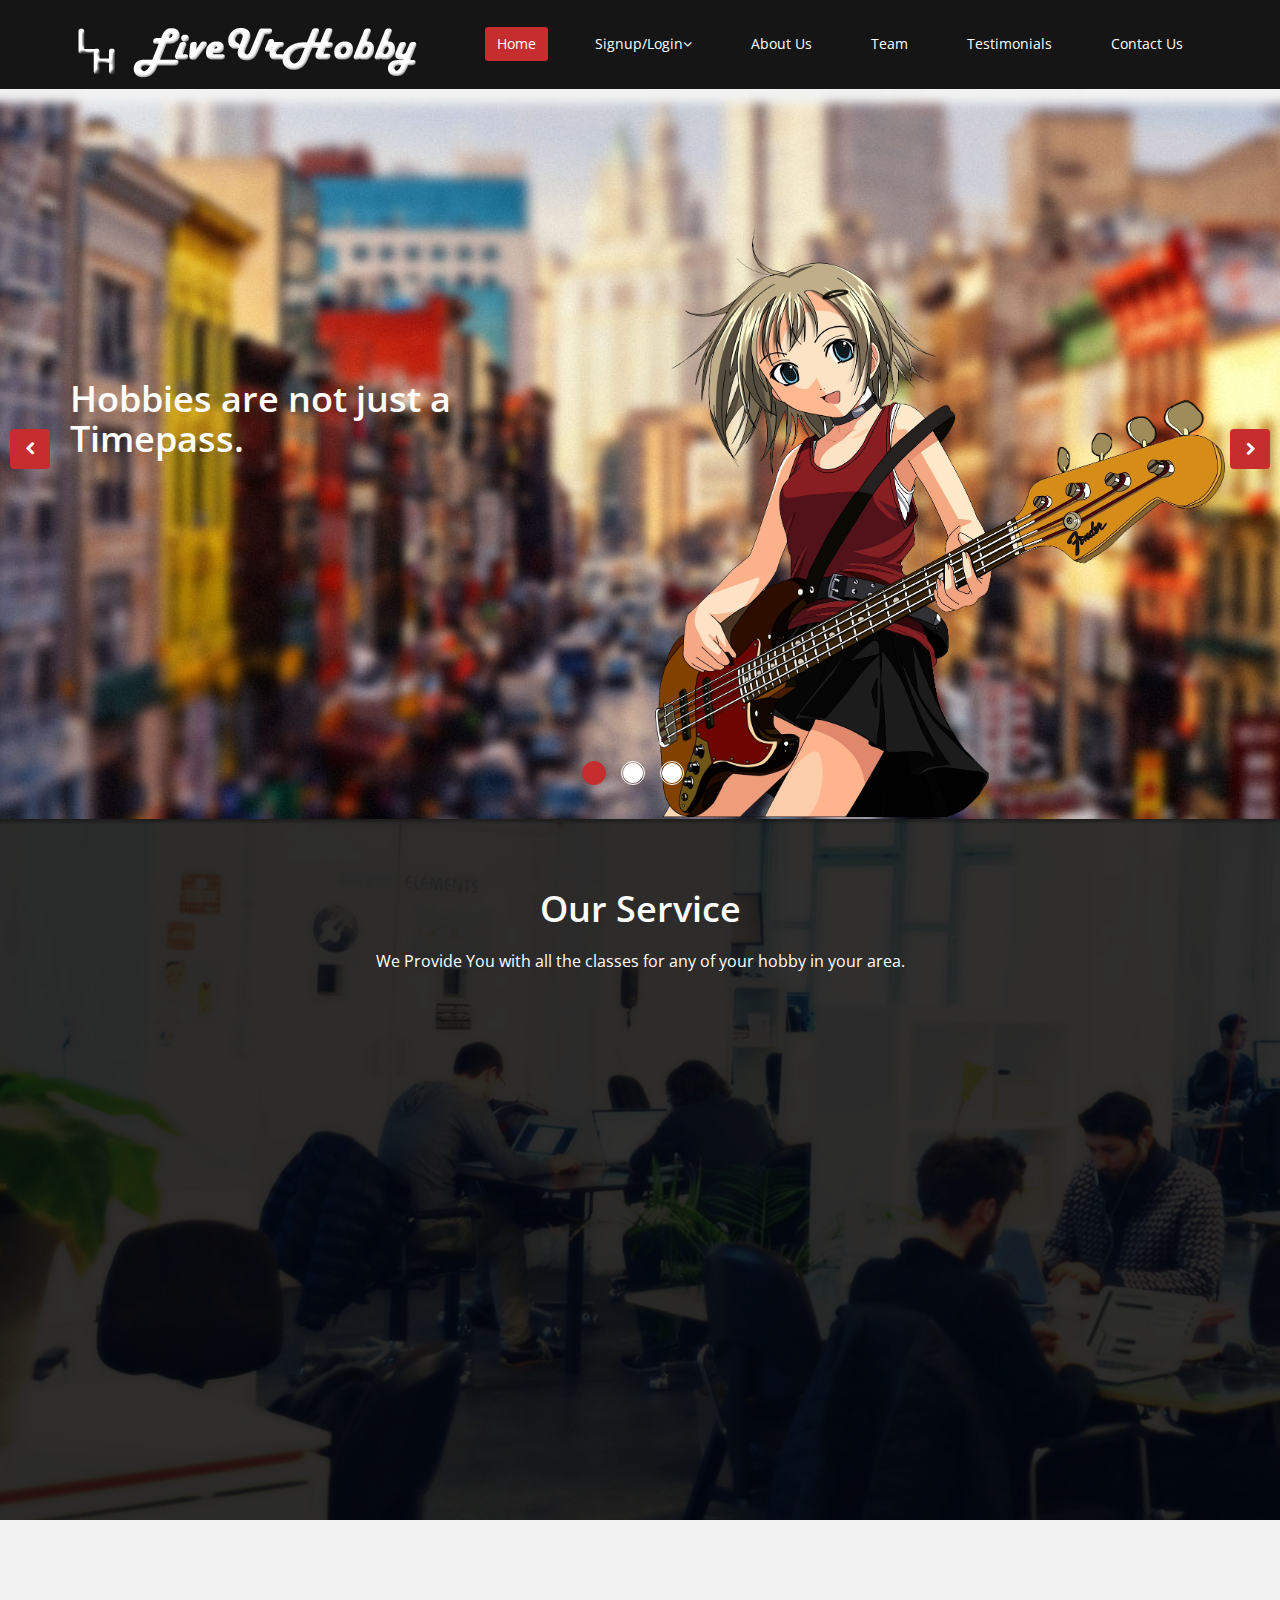
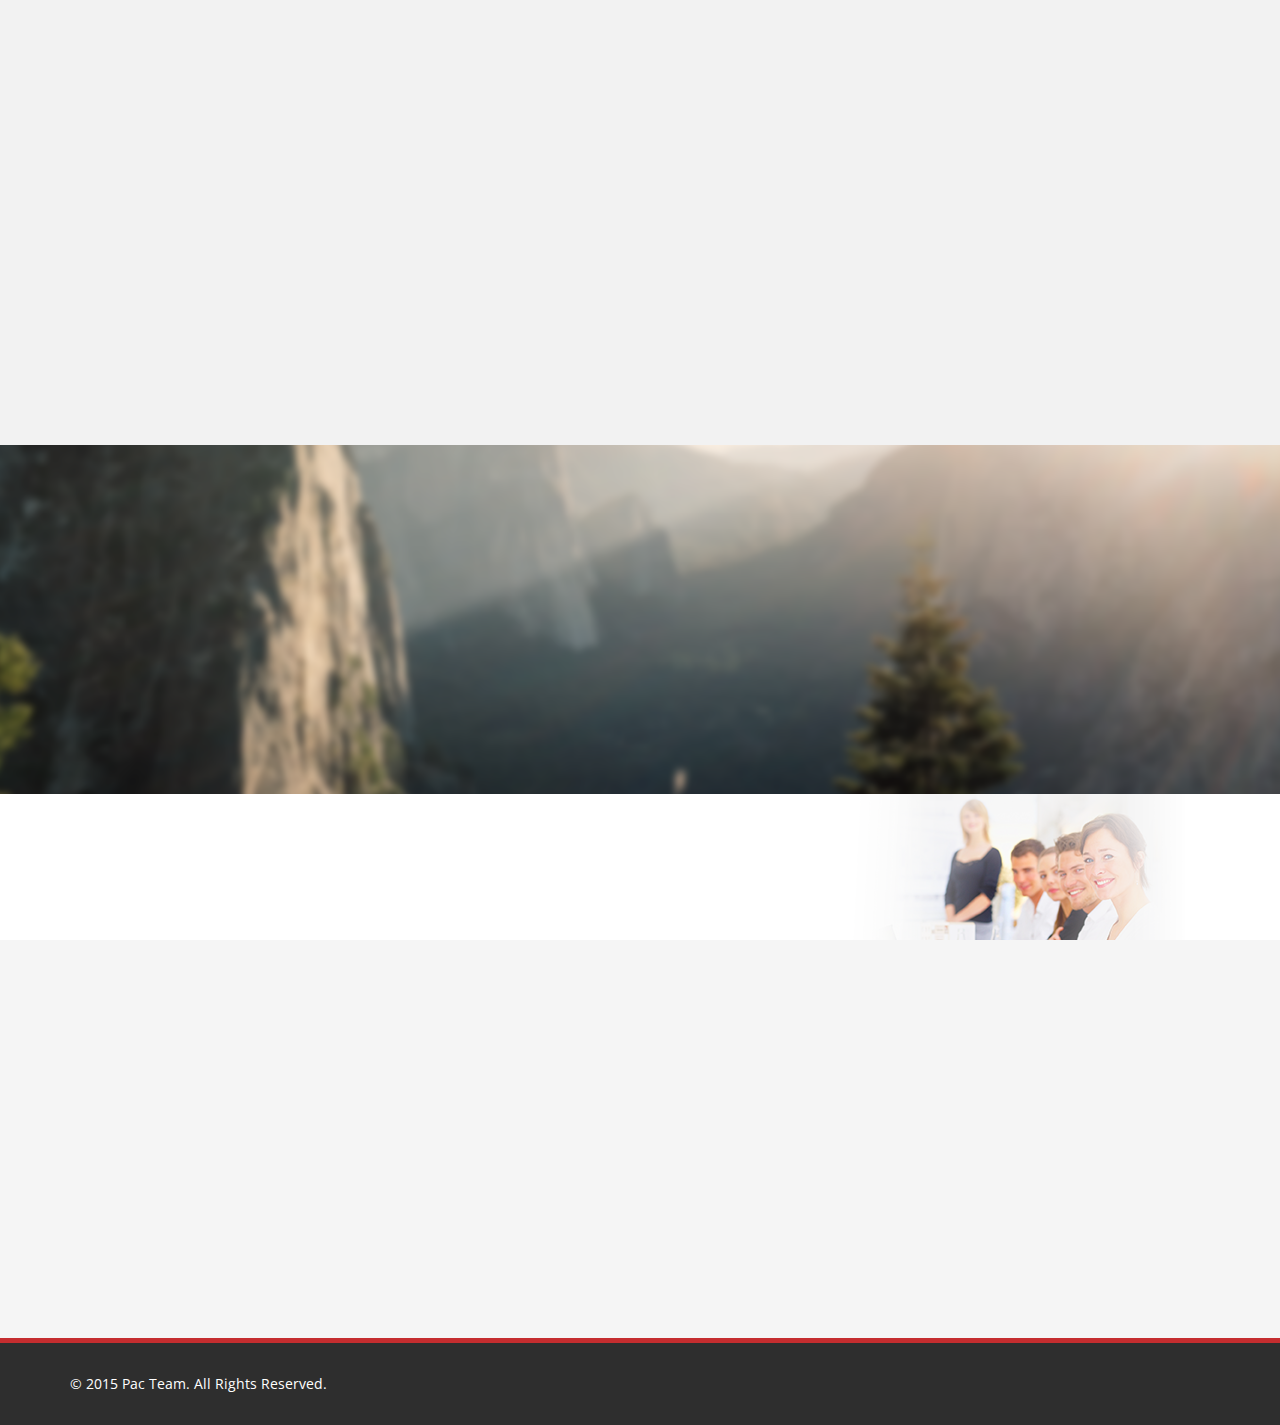
<file: index.html>
<!DOCTYPE html>
<html lang="en">
<head>
    <meta charset="utf-8">
    <meta name="viewport" content="width=device-width, initial-scale=1.0">
    <meta name="description" content="">
    <meta name="author" content="">
    <title>LiveUrHobby | Home</title>

	<!-- core CSS -->
    <link href="css/bootstrap.min.css" rel="stylesheet">
    <link href="css/font-awesome.min.css" rel="stylesheet">
    <link href="css/animate.min.css" rel="stylesheet">
    <link href="css/prettyPhoto.css" rel="stylesheet">
    <link href="css/main.css" rel="stylesheet">
    <link href="css/responsive.css" rel="stylesheet">



    <!--[if lt IE 9]>
    <script src="js/html5shiv.js"></script>
    <script src="js/respond.min.js"></script>
    <![endif]-->
    <link rel="shortcut icon" href="images/ico/favicon.ico">
    <link rel="apple-touch-icon-precomposed" sizes="144x144" href="images/ico/apple-touch-icon-144-precomposed.png">
    <link rel="apple-touch-icon-precomposed" sizes="114x114" href="images/ico/apple-touch-icon-114-precomposed.png">
    <link rel="apple-touch-icon-precomposed" sizes="72x72" href="images/ico/apple-touch-icon-72-precomposed.png">
    <link rel="apple-touch-icon-precomposed" href="images/ico/apple-touch-icon-57-precomposed.png">
</head><!--/head-->

<body class="homepage">

    <header id="header">


        <nav class="navbar navbar-inverse" role="banner">
            <div class="container">
                <div class="navbar-header">
                    <button type="button" class="navbar-toggle" data-toggle="collapse" data-target=".navbar-collapse">
                        <span class="sr-only">Toggle navigation</span>
                        <span class="icon-bar"></span>
                        <span class="icon-bar"></span>
                        <span class="icon-bar"></span>
                    </button>
                    <a class="navbar-brand" href="index.html"><img src="images/logo2.png" alt="logo"><img src="images/logo.png" alt="logo"></a>
                </div>

                <div class="collapse navbar-collapse navbar-right">
                    <ul class="nav navbar-nav">
                        <li class="active"><a href="index.html">Home</a></li>
                        <li class="dropdown">
						                            <a href="#" class="dropdown-toggle" data-toggle="dropdown">Signup/Login<i class="fa fa-angle-down"></i></a>

						                            <ul class="dropdown-menu">
						                                <li><a  href="institute-login.php">Institute </a>

						                            </li>

						                                <li><a href="user-login.php">User</a>

						                                </li>

						                            </ul>

                        </li>
                        <li><a href="#feature">About Us</a></li>
                        <li><a href="#partner">Team</a></li>
                        <li><a href="#testimonial">Testimonials</a></li>

                        <li><a href="#conatcat-info">Contact Us</a></li>
                    </ul>
                </div>
            </div><!--/.container-->
        </nav><!--/nav-->

    </header><!--/header-->

    <section id="main-slider" class="no-margin">
        <div class="carousel slide">
            <ol class="carousel-indicators">
                <li data-target="#main-slider" data-slide-to="0" class="active"></li>
                <li data-target="#main-slider" data-slide-to="1"></li>
                <li data-target="#main-slider" data-slide-to="2"></li>
            </ol>
            <div class="carousel-inner">

                <div class="item active" style="background-image: url(images/slider/bg1.jpg)">
                    <div class="container">
                        <div class="row slide-margin">
                            <div class="col-sm-6">
                                <div class="carousel-content">
                                    <h1 class="animation animated-item-1">Hobbies are not just a Timepass.</h1>


                                </div>
                            </div>

                            <div class="col-sm-6 hidden-xs animation animated-item-4">
                                <div class="slider-img">
                                    <img src="images/slider/img2.png" class="img-responsive">
                                </div>
                            </div>

                        </div>
                    </div>
                </div><!--/.item-->

                <div class="item" style="background-image: url(images/slider/bg2.jpg)">
                    <div class="container">
                        <div class="row slide-margin">
                            <div class="col-sm-6">
                                <div class="carousel-content">
                                    <h1 class="animation animated-item-1"></h1>


                                </div>
                            </div>

                            <div class="col-sm-6 hidden-xs animation animated-item-4">
                                <div class="slider-img">
                                    <img src="images/slider/img1.png" class="img-responsive">
                                </div>
                            </div>

                        </div>
                    </div>
                </div><!--/.item-->

                <div class="item" style="background-image: url(images/slider/bg3.jpg)">
                    <div class="container">
                        <div class="row slide-margin">
                            <div class="col-sm-6">
                                <div class="carousel-content">
                                    <h1 class="animation animated-item-1"></h1>


                                </div>
                            </div>
                            <div class="col-sm-6 hidden-xs animation animated-item-4">
                                <div class="slider-img">
                                    <img src="images/slider/img3.png" class="img-responsive">
                                </div>
                            </div>
                        </div>
                    </div>
                </div><!--/.item-->
            </div><!--/.carousel-inner-->
        </div><!--/.carousel-->
        <a class="prev hidden-xs" href="#main-slider" data-slide="prev">
            <i class="fa fa-chevron-left"></i>
        </a>
        <a class="next hidden-xs" href="#main-slider" data-slide="next">
            <i class="fa fa-chevron-right"></i>
        </a>
    </section><!--/#main-slider-->



    <section id="services" class="service-item">
	   <div class="container">
            <div class="center wow fadeInDown">
                <h2>Our Service</h2>
                <p class="lead">We Provide You with all the classes for any of your hobby in your area.</p>
            </div>

            <div class="row">

                <div class="col-sm-6 col-md-4">
                    <div class="media services-wrap wow fadeInDown">
                        <div class="pull-left">
                            <img class="img-responsive" src="images/services/services1.png">
                        </div>
                        <div class="media-body">
                            <h3 class="media-heading">Dance</h3>
                            <p>Dance with passion</p>
                        </div>
                    </div>
                </div>

                <div class="col-sm-6 col-md-4">
                    <div class="media services-wrap wow fadeInDown">
                        <div class="pull-left">
                            <img class="img-responsive" src="images/services/services2.png">
                        </div>
                        <div class="media-body">
                            <h3 class="media-heading">Singing</h3>
                            <p>Sing your soul out</p>
                        </div>
                    </div>
                </div>

                <div class="col-sm-6 col-md-4">
                    <div class="media services-wrap wow fadeInDown">
                        <div class="pull-left">
                            <img class="img-responsive" src="images/services/services3.png">
                        </div>
                        <div class="media-body">
                            <h3 class="media-heading">Cooking</h3>
                            <p>Cook from your heart</p>
                        </div>
                    </div>
                </div>

                <div class="col-sm-6 col-md-4">
                    <div class="media services-wrap wow fadeInDown">
                        <div class="pull-left">
                            <img class="img-responsive" src="images/services/services4.png">
                        </div>
                        <div class="media-body">
                            <h3 class="media-heading">Sports</h3>
                            <p>Play with enthusiasm</p>
                        </div>
                    </div>
                </div>

                <div class="col-sm-6 col-md-4">
                    <div class="media services-wrap wow fadeInDown">
                        <div class="pull-left">
                            <img class="img-responsive" src="images/services/services5.png">
                        </div>
                        <div class="media-body">
                            <h3 class="media-heading">Art</h3>
                            <p>Creating magic with brush</p>
                        </div>
                    </div>
                </div>

                <div class="col-sm-6 col-md-4">
                    <div class="media services-wrap wow fadeInDown">
                        <div class="pull-left">
                            <img class="img-responsive" src="images/services/services6.png">
                        </div>
                        <div class="media-body">
                            <h3 class="media-heading">Teachings</h3>
                            <p>Knowledge personified</p>
                        </div>
                    </div>
                </div>
            </div><!--/.row-->
        </div><!--/.container-->
    </section><!--/#services-->

    <section id="middle">
        <div class="container">
            <div class="row">
                <div class="col-sm-6 wow fadeInDown">
                    <div class="skill">
                        <h2>Our Skills</h2>
                        <p>Our skills define our service and excellence.</p>

                        <div class="progress-wrap">
                            <h3>Customer Satisfaction</h3>
                            <div class="progress">
                              <div class="progress-bar  color1" role="progressbar" aria-valuenow="40" aria-valuemin="0" aria-valuemax="100" style="width: 85%">
                                <span class="bar-width">85%</span>
                              </div>

                            </div>
                        </div>

                        <div class="progress-wrap">
                            <h3>Service</h3>
                            <div class="progress">
                              <div class="progress-bar color2" role="progressbar" aria-valuenow="20" aria-valuemin="0" aria-valuemax="100" style="width: 95%">
                               <span class="bar-width">95%</span>
                              </div>
                            </div>
                        </div>

                        <div class="progress-wrap">
                            <h3>Secure</h3>
                            <div class="progress">
                              <div class="progress-bar color3" role="progressbar" aria-valuenow="60" aria-valuemin="0" aria-valuemax="100" style="width: 80%">
                                <span class="bar-width">80%</span>
                              </div>
                            </div>
                        </div>

                        <div class="progress-wrap">
                            <h3>Global</h3>
                            <div class="progress">
                              <div class="progress-bar color4" role="progressbar" aria-valuenow="80" aria-valuemin="0" aria-valuemax="100" style="width: 90%">
                                <span class="bar-width">90%</span>
                              </div>
                            </div>
                        </div>
                    </div>

                </div><!--/.col-sm-6-->

                <div class="col-sm-6 wow fadeInDown">
                    <div class="accordion">
                        <h2>Why People like us?</h2>
                        <div class="panel-group" id="accordion1">
                          <div class="panel panel-default">
                            <div class="panel-heading active">
                              <h3 class="panel-title">
                                <a class="accordion-toggle" data-toggle="collapse" data-parent="#accordion1" href="#collapseOne1">
                                  We aim at making hobbies a bit more integral
                                  <i class="fa fa-angle-right pull-right"></i>
                                </a>
                              </h3>
                            </div>

                            <div id="collapseOne1" class="panel-collapse collapse in">
                              <div class="panel-body">
                                  <div class="media accordion-inner">

                                        <div class="media-body">

                                             <p>Hobbies are an important part and parcel of our lives. The web portal that we are designing aims at making hobbies the passion of those who pursue it. </p>
                                        </div>
                                  </div>
                              </div>
                            </div>
                          </div>

                          <div class="panel panel-default">
                            <div class="panel-heading">
                              <h3 class="panel-title">
                                <a class="accordion-toggle" data-toggle="collapse" data-parent="#accordion1" href="#collapseTwo1">
                                  We Help in finding a befitting instutite
                                  <i class="fa fa-angle-right pull-right"></i>
                                </a>
                              </h3>
                            </div>
                            <div id="collapseTwo1" class="panel-collapse collapse">
                              <div class="panel-body">
                                The most difficult task to pursue any hobby is to find a befitting institute that could help you to excel in it. Our web project simplifies this task by providing a platform that will help you easily find an appropriate learning institute based on various parameters.
                              </div>
                            </div>
                          </div>

                          <div class="panel panel-default">
                            <div class="panel-heading">
                              <h3 class="panel-title">
                                <a class="accordion-toggle" data-toggle="collapse" data-parent="#accordion1" href="#collapseThree1">
                                  Help you to master your hobby
                                  <i class="fa fa-angle-right pull-right"></i>
                                </a>
                              </h3>
                            </div>
                            <div id="collapseThree1" class="panel-collapse collapse">
                              <div class="panel-body">
                                Every person wishes to master his hobby. Practicing your hobby at home makes you good at it but learning it from an institute and taking proper coaching makes you proficient in it. We are of great help in this step.
                              </div>
                            </div>
                          </div>

                          <div class="panel panel-default">
                            <div class="panel-heading">
                              <h3 class="panel-title">
                                <a class="accordion-toggle" data-toggle="collapse" data-parent="#accordion1" href="#collapseFour1">
                                  It help users to live their hobby
                                  <i class="fa fa-angle-right pull-right"></i>
                                </a>
                              </h3>
                            </div>
                            <div id="collapseFour1" class="panel-collapse collapse">
                              <div class="panel-body">
                                Hobbies relax people from the daily hectic schedule that the materialistic world endows upon him. So this is the project undertaken by us to help them to LIVE  & CONNECT WITH THEIR HOBBY.
                              </div>
                            </div>
                          </div>
                        </div><!--/#accordion1-->
                    </div>
                </div>

            </div><!--/.row-->
        </div><!--/.container-->
    </section><!--/#middle-->

    <!--<section id="content">
        <div class="container">
            <div class="row">
                <div class="col-xs-12 col-sm-8 wow fadeInDown">
                   <div class="tab-wrap">
                        <div class="media">
                            <div class="parrent pull-left">
                                <ul class="nav nav-tabs nav-stacked">
                                    <li class=""><a href="#tab1" data-toggle="tab" class="analistic-01">Responsive Web Design</a></li>
                                    <li class="active"><a href="#tab2" data-toggle="tab" class="analistic-02">Premium Plugin Included</a></li>
                                    <li class=""><a href="#tab3" data-toggle="tab" class="tehnical">Predefine Layout</a></li>
                                    <li class=""><a href="#tab4" data-toggle="tab" class="tehnical">Our Philosopy</a></li>
                                    <li class=""><a href="#tab5" data-toggle="tab" class="tehnical">What We Do?</a></li>
                                </ul>
                            </div>

                            <div class="parrent media-body">
                                <div class="tab-content">
                                    <div class="tab-pane fade" id="tab1">
                                        <div class="media">
                                           <div class="pull-left">
                                                <img class="img-responsive" src="images/tab2.png">
                                            </div>
                                            <div class="media-body">
                                                 <h2>Adipisicing elit</h2>
                                                 <p>There are many variations of passages of Lorem Ipsum available, but the majority have suffered alteration in some form, by injected humour, or randomised words which don't look even slightly believable. If you are going to use.</p>
                                            </div>
                                        </div>
                                    </div>

                                     <div class="tab-pane fade active in" id="tab2">
                                        <div class="media">
                                           <div class="pull-left">
                                                <img class="img-responsive" src="images/tab1.png">
                                            </div>
                                            <div class="media-body">
                                                 <h2>Adipisicing elit</h2>
                                                 <p>There are many variations of passages of Lorem Ipsum available, but the majority have suffered alteration in some form, by injected humour, or randomised words which don't look even slightly believable. If you are going to use.
                                                 </p>
                                            </div>
                                        </div>
                                     </div>

                                     <div class="tab-pane fade" id="tab3">
                                        <p>Lorem ipsum dolor sit amet, consectetur adipisicing elit, sed do eiusmod tempor incididunt ut labore et dolore magna aliqua. Ut enim ad minim veniam, quis nostrud exercitation ullamco laboris nisi ut aliquip ex ea commodo consequat. Duis aute irure dolor in reprehenderit.</p>
                                     </div>

                                     <div class="tab-pane fade" id="tab4">
                                        <p>There are many variations of passages of Lorem Ipsum available, but the majority have suffered alteration in some form, by injected humour, or randomised words which don't look even slightly believable. If you are going to use a passage of Lorem Ipsum, you need to be sure there isn't anything embarrassing hidden in the middle of text. All the Lorem Ipsum generators on the Internet tend to repeat predefined chunks as necessary, making this the first true generator on the Internet. It uses a dictionary of over 200 Latin words</p>
                                     </div>

                                     <div class="tab-pane fade" id="tab5">
                                        <p>There are many variations of passages of Lorem Ipsum available, but the majority have suffered alteration in some form, by injected humour, or randomised words which don't look even slightly believable. If you are going to use a passage of Lorem Ipsum, you need to be sure there isn't anything embarrassing hidden in the middle of text. All the Lorem Ipsum generators on the Internet tend to repeat predefined chunks as necessary, making this the first true generator on the Internet. It uses a dictionary of over 200 Latin words, combined with a handful of model sentence structures,</p>
                                     </div>
                                </div> <!--/.tab-content-->
                           <!-- </div> <!--/.media-body-->
                        <!--</div> <!--/.media-->
                    <!--</div><!--/.tab-wrap-->
                <!--</div><!--/.col-sm-6-->

                <!--<div class="col-xs-12 col-sm-4 wow fadeInDown">
                    <div class="testimonial">
                        <h2>Testimonials</h2>
                         <div class="media testimonial-inner">
                            <div class="pull-left">
                                <img class="img-responsive img-circle" src="images/testimonials1.png">
                            </div>
                            <div class="media-body">
                                <p>Lorem ipsum dolor sit amet, consectetur adipisicing elit, sed do eiusmod tempor incididunt</p>
                                <span><strong>-John Doe/</strong> Director of corlate.com</span>
                            </div>
                         </div>

                         <div class="media testimonial-inner">
                            <div class="pull-left">
                                <img class="img-responsive img-circle" src="images/testimonials1.png">
                            </div>
                            <div class="media-body">
                                <p>Lorem ipsum dolor sit amet, consectetur adipisicing elit, sed do eiusmod tempor incididunt</p>
                                <span><strong>-John Doe/</strong> Director of corlate.com</span>
                            </div>
                         </div>

                    </div>
                </div>

            </div><!--/.row-->
    <!--    </div><!--/.container-->
    <!--</section><!--/#content-->

    <section id="partner">
        <center><table width=100%><tr><td colspan=2><div class="container">
            <div class="center wow fadeInDown">
                <h2>Our Team</h2>

            </div>
</td></tr><tr><td width=200px></td><td><center>
            <div class="partners">
               <ul>

                    <li> <a href="#"><img class="img-responsive wow fadeInDown" data-wow-duration="1000ms" data-wow-delay="600ms" src="images/partners/partner2.png"></a></li>
                    <li> <a href="#"><img class="img-responsive wow fadeInDown" data-wow-duration="1000ms" data-wow-delay="900ms" src="images/partners/partner3.png"></a></li>
                    <li> <a href="#"><img class="img-responsive wow fadeInDown" data-wow-duration="1000ms" data-wow-delay="1200ms" src="images/partners/partner4.png"></a></li>
                    <li> <a href="#"><img class="img-responsive wow fadeInDown" data-wow-duration="1000ms" data-wow-delay="1200ms" src="images/partners/partner1.png"></a></li>


                </ul>
            </div></center>
        </div><!--/.container--></td></tr></table></center>
    </section><!--/#partner-->

    <section id="conatcat-info">
        <div class="container">
            <div class="row">
                <div class="col-sm-8">
                    <div class="media contact-info wow fadeInDown" data-wow-duration="1000ms" data-wow-delay="600ms">
                        <div class="pull-left">
                            <i class="fa fa-phone"></i>
                        </div>
                        <div class="media-body">
                            <h2>Have a question or need a custom quote?</h2>
                            <p>If you have a problem then you can contact us at our emial <b>support@liveurhobby.com</b>. We will be happy to help you.</p>
                        </div>
                    </div>
                </div>
            </div>
        </div><!--/.container-->
    </section><!--/#conatcat-info-->

    <section id="bottom">
        <div class="container wow fadeInDown" data-wow-duration="1000ms" data-wow-delay="600ms">
            <div class="row">
                <div class="col-md-3 col-sm-6">
                    <div class="widget">
                        <h3>Company</h3>
                        <ul>
                            <li><a href="index.html">Home</a></li>
                            <li><a href="#">Sign In/Sign Up</a></li>
                            <li><a href="#">About Us</a></li>
                            <li><a href="#">Testimonials</a></li>


                        </ul>
                    </div>
                </div><!--/.col-md-3-->

              <!--  <div class="col-md-3 col-sm-6">
                    <div class="widget">
                        <h3>Support</h3>
                        <ul>
                            <li><a href="#">Faq</a></li>
                            <li><a href="#">Blog</a></li>
                            <li><a href="#">Forum</a></li>
                            <li><a href="#">Documentation</a></li>
                            <li><a href="#">Refund policy</a></li>
                            <li><a href="#">Ticket system</a></li>
                            <li><a href="#">Billing system</a></li>
                        </ul>
                    </div>
                </div><!--/.col-md-3-->

                <div class="col-md-3 col-sm-6">
                    <div class="widget">
                        <h3>Services</h3>
                        <ul>
                            <li><a href="#">Music</a></li>
                            <li><a href="#">Dance</a></li>
                            <li><a href="#">Teachings</a></li>
                            <li><a href="#">Sports</a></li>
                            <li><a href="#">Cooking</a></li>
                            <li><a href="#">Craft</a></li>
                            <li><a href="#">Art</a></li>

                        </ul>
                    </div>
                </div><!--/.col-md-3-->

                <div class="col-md-3 col-sm-6">
                    <div class="widget">
                        <h3>Our Team</h3>
                        <ul>
                            <li><a href="#">Poornima Gupta</a></li>
                            <li><a href="#">Chirag Garg</a></li>
                            <li><a href="#">Pralabh Gupta</a></li>
                            <li><a href="#">Anurag Patel</a></li>

                        </ul>
                    </div>
                </div><!--/.col-md-3-->
            </div>
        </div>
    </section><!--/#bottom-->

    <footer id="footer" class="midnight-blue">
        <div class="container">
            <div class="row">
                <div class="col-sm-6">
                    &copy; 2015 <a target="_blank" href="#" >Pac Team</a>. All Rights Reserved.
                </div>

            </div>
        </div>
    </footer><!--/#footer-->

    <script src="js/jquery.js"></script>
    <script src="js/bootstrap.min.js"></script>
    <script src="js/jquery.prettyPhoto.js"></script>
    <script src="js/jquery.isotope.min.js"></script>
    <script src="js/main.js"></script>
    <script src="js/wow.min.js"></script>
</body>
</html>
</file>
<file: css/prettyPhoto.css>
div.pp_default .pp_top,div.pp_default .pp_top .pp_middle,div.pp_default .pp_top .pp_left,div.pp_default .pp_top .pp_right,div.pp_default .pp_bottom,div.pp_default .pp_bottom .pp_left,div.pp_default .pp_bottom .pp_middle,div.pp_default .pp_bottom .pp_right{height:13px}
div.pp_default .pp_top .pp_left{background:url(../images/prettyPhoto/default/sprite.png) -78px -93px no-repeat}
div.pp_default .pp_top .pp_middle{background:url(../images/prettyPhoto/default/sprite_x.png) top left repeat-x}
div.pp_default .pp_top .pp_right{background:url(../images/prettyPhoto/default/sprite.png) -112px -93px no-repeat}
div.pp_default .pp_content .ppt{color:#f8f8f8}
div.pp_default .pp_content_container .pp_left{background:url(../images/prettyPhoto/default/sprite_y.png) -7px 0 repeat-y;padding-left:13px}
div.pp_default .pp_content_container .pp_right{background:url(../images/prettyPhoto/default/sprite_y.png) top right repeat-y;padding-right:13px}
div.pp_default .pp_next:hover{background:url(../images/prettyPhoto/default/sprite_next.png) center right no-repeat;cursor:pointer}
div.pp_default .pp_previous:hover{background:url(../images/prettyPhoto/default/sprite_prev.png) center left no-repeat;cursor:pointer}
div.pp_default .pp_expand{background:url(../images/prettyPhoto/default/sprite.png) 0 -29px no-repeat;cursor:pointer;width:28px;height:28px}
div.pp_default .pp_expand:hover{background:url(../images/prettyPhoto/default/sprite.png) 0 -56px no-repeat;cursor:pointer}
div.pp_default .pp_contract{background:url(../images/prettyPhoto/default/sprite.png) 0 -84px no-repeat;cursor:pointer;width:28px;height:28px}
div.pp_default .pp_contract:hover{background:url(../images/prettyPhoto/default/sprite.png) 0 -113px no-repeat;cursor:pointer}
div.pp_default .pp_close{width:30px;height:30px;background:url(../images/prettyPhoto/default/sprite.png) 2px 1px no-repeat;cursor:pointer}
div.pp_default .pp_gallery ul li a{background:url(../images/prettyPhoto/default/default_thumb.png) center center #f8f8f8;border:1px solid #aaa}
div.pp_default .pp_social{margin-top:7px}
div.pp_default .pp_gallery a.pp_arrow_previous,div.pp_default .pp_gallery a.pp_arrow_next{position:static;left:auto}
div.pp_default .pp_nav .pp_play,div.pp_default .pp_nav .pp_pause{background:url(../images/prettyPhoto/default/sprite.png) -51px 1px no-repeat;height:30px;width:30px}
div.pp_default .pp_nav .pp_pause{background-position:-51px -29px}
div.pp_default a.pp_arrow_previous,div.pp_default a.pp_arrow_next{background:url(../images/prettyPhoto/default/sprite.png) -31px -3px no-repeat;height:20px;width:20px;margin:4px 0 0}
div.pp_default a.pp_arrow_next{left:52px;background-position:-82px -3px}
div.pp_default .pp_content_container .pp_details{margin-top:5px}
div.pp_default .pp_nav{clear:none;height:30px;width:110px;position:relative}
div.pp_default .pp_nav .currentTextHolder{font-family:Georgia;font-style:italic;color:#999;font-size:11px;left:75px;line-height:25px;position:absolute;top:2px;margin:0;padding:0 0 0 10px}
div.pp_default .pp_close:hover,div.pp_default .pp_nav .pp_play:hover,div.pp_default .pp_nav .pp_pause:hover,div.pp_default .pp_arrow_next:hover,div.pp_default .pp_arrow_previous:hover{opacity:0.7}
div.pp_default .pp_description{font-size:11px;font-weight:700;line-height:14px;margin:5px 50px 5px 0}
div.pp_default .pp_bottom .pp_left{background:url(../images/prettyPhoto/default/sprite.png) -78px -127px no-repeat}
div.pp_default .pp_bottom .pp_middle{background:url(../images/prettyPhoto/default/sprite_x.png) bottom left repeat-x}
div.pp_default .pp_bottom .pp_right{background:url(../images/prettyPhoto/default/sprite.png) -112px -127px no-repeat}
div.pp_default .pp_loaderIcon{background:url(../images/prettyPhoto/default/loader.gif) center center no-repeat}
div.light_rounded .pp_top .pp_left{background:url(../images/prettyPhoto/light_rounded/sprite.png) -88px -53px no-repeat}
div.light_rounded .pp_top .pp_right{background:url(../images/prettyPhoto/light_rounded/sprite.png) -110px -53px no-repeat}
div.light_rounded .pp_next:hover{background:url(../images/prettyPhoto/light_rounded/btnNext.png) center right no-repeat;cursor:pointer}
div.light_rounded .pp_previous:hover{background:url(../images/prettyPhoto/light_rounded/btnPrevious.png) center left no-repeat;cursor:pointer}
div.light_rounded .pp_expand{background:url(../images/prettyPhoto/light_rounded/sprite.png) -31px -26px no-repeat;cursor:pointer}
div.light_rounded .pp_expand:hover{background:url(../images/prettyPhoto/light_rounded/sprite.png) -31px -47px no-repeat;cursor:pointer}
div.light_rounded .pp_contract{background:url(../images/prettyPhoto/light_rounded/sprite.png) 0 -26px no-repeat;cursor:pointer}
div.light_rounded .pp_contract:hover{background:url(../images/prettyPhoto/light_rounded/sprite.png) 0 -47px no-repeat;cursor:pointer}
div.light_rounded .pp_close{width:75px;height:22px;background:url(../images/prettyPhoto/light_rounded/sprite.png) -1px -1px no-repeat;cursor:pointer}
div.light_rounded .pp_nav .pp_play{background:url(../images/prettyPhoto/light_rounded/sprite.png) -1px -100px no-repeat;height:15px;width:14px}
div.light_rounded .pp_nav .pp_pause{background:url(../images/prettyPhoto/light_rounded/sprite.png) -24px -100px no-repeat;height:15px;width:14px}
div.light_rounded .pp_arrow_previous{background:url(../images/prettyPhoto/light_rounded/sprite.png) 0 -71px no-repeat}
div.light_rounded .pp_arrow_next{background:url(../images/prettyPhoto/light_rounded/sprite.png) -22px -71px no-repeat}
div.light_rounded .pp_bottom .pp_left{background:url(../images/prettyPhoto/light_rounded/sprite.png) -88px -80px no-repeat}
div.light_rounded .pp_bottom .pp_right{background:url(../images/prettyPhoto/light_rounded/sprite.png) -110px -80px no-repeat}
div.dark_rounded .pp_top .pp_left{background:url(../images/prettyPhoto/dark_rounded/sprite.png) -88px -53px no-repeat}
div.dark_rounded .pp_top .pp_right{background:url(../images/prettyPhoto/dark_rounded/sprite.png) -110px -53px no-repeat}
div.dark_rounded .pp_content_container .pp_left{background:url(../images/prettyPhoto/dark_rounded/contentPattern.png) top left repeat-y}
div.dark_rounded .pp_content_container .pp_right{background:url(../images/prettyPhoto/dark_rounded/contentPattern.png) top right repeat-y}
div.dark_rounded .pp_next:hover{background:url(../images/prettyPhoto/dark_rounded/btnNext.png) center right no-repeat;cursor:pointer}
div.dark_rounded .pp_previous:hover{background:url(../images/prettyPhoto/dark_rounded/btnPrevious.png) center left no-repeat;cursor:pointer}
div.dark_rounded .pp_expand{background:url(../images/prettyPhoto/dark_rounded/sprite.png) -31px -26px no-repeat;cursor:pointer}
div.dark_rounded .pp_expand:hover{background:url(../images/prettyPhoto/dark_rounded/sprite.png) -31px -47px no-repeat;cursor:pointer}
div.dark_rounded .pp_contract{background:url(../images/prettyPhoto/dark_rounded/sprite.png) 0 -26px no-repeat;cursor:pointer}
div.dark_rounded .pp_contract:hover{background:url(../images/prettyPhoto/dark_rounded/sprite.png) 0 -47px no-repeat;cursor:pointer}
div.dark_rounded .pp_close{width:75px;height:22px;background:url(../images/prettyPhoto/dark_rounded/sprite.png) -1px -1px no-repeat;cursor:pointer}
div.dark_rounded .pp_description{margin-right:85px;color:#fff}
div.dark_rounded .pp_nav .pp_play{background:url(../images/prettyPhoto/dark_rounded/sprite.png) -1px -100px no-repeat;height:15px;width:14px}
div.dark_rounded .pp_nav .pp_pause{background:url(../images/prettyPhoto/dark_rounded/sprite.png) -24px -100px no-repeat;height:15px;width:14px}
div.dark_rounded .pp_arrow_previous{background:url(../images/prettyPhoto/dark_rounded/sprite.png) 0 -71px no-repeat}
div.dark_rounded .pp_arrow_next{background:url(../images/prettyPhoto/dark_rounded/sprite.png) -22px -71px no-repeat}
div.dark_rounded .pp_bottom .pp_left{background:url(../images/prettyPhoto/dark_rounded/sprite.png) -88px -80px no-repeat}
div.dark_rounded .pp_bottom .pp_right{background:url(../images/prettyPhoto/dark_rounded/sprite.png) -110px -80px no-repeat}
div.dark_rounded .pp_loaderIcon{background:url(../images/prettyPhoto/dark_rounded/loader.gif) center center no-repeat}
div.dark_square .pp_left,div.dark_square .pp_middle,div.dark_square .pp_right,div.dark_square .pp_content{background:#000}
div.dark_square .pp_description{color:#fff;margin:0 85px 0 0}
div.dark_square .pp_loaderIcon{background:url(../images/prettyPhoto/dark_square/loader.gif) center center no-repeat}
div.dark_square .pp_expand{background:url(../images/prettyPhoto/dark_square/sprite.png) -31px -26px no-repeat;cursor:pointer}
div.dark_square .pp_expand:hover{background:url(../images/prettyPhoto/dark_square/sprite.png) -31px -47px no-repeat;cursor:pointer}
div.dark_square .pp_contract{background:url(../images/prettyPhoto/dark_square/sprite.png) 0 -26px no-repeat;cursor:pointer}
div.dark_square .pp_contract:hover{background:url(../images/prettyPhoto/dark_square/sprite.png) 0 -47px no-repeat;cursor:pointer}
div.dark_square .pp_close{width:75px;height:22px;background:url(../images/prettyPhoto/dark_square/sprite.png) -1px -1px no-repeat;cursor:pointer}
div.dark_square .pp_nav{clear:none}
div.dark_square .pp_nav .pp_play{background:url(../images/prettyPhoto/dark_square/sprite.png) -1px -100px no-repeat;height:15px;width:14px}
div.dark_square .pp_nav .pp_pause{background:url(../images/prettyPhoto/dark_square/sprite.png) -24px -100px no-repeat;height:15px;width:14px}
div.dark_square .pp_arrow_previous{background:url(../images/prettyPhoto/dark_square/sprite.png) 0 -71px no-repeat}
div.dark_square .pp_arrow_next{background:url(../images/prettyPhoto/dark_square/sprite.png) -22px -71px no-repeat}
div.dark_square .pp_next:hover{background:url(../images/prettyPhoto/dark_square/btnNext.png) center right no-repeat;cursor:pointer}
div.dark_square .pp_previous:hover{background:url(../images/prettyPhoto/dark_square/btnPrevious.png) center left no-repeat;cursor:pointer}
div.light_square .pp_expand{background:url(../images/prettyPhoto/light_square/sprite.png) -31px -26px no-repeat;cursor:pointer}
div.light_square .pp_expand:hover{background:url(../images/prettyPhoto/light_square/sprite.png) -31px -47px no-repeat;cursor:pointer}
div.light_square .pp_contract{background:url(../images/prettyPhoto/light_square/sprite.png) 0 -26px no-repeat;cursor:pointer}
div.light_square .pp_contract:hover{background:url(../images/prettyPhoto/light_square/sprite.png) 0 -47px no-repeat;cursor:pointer}
div.light_square .pp_close{width:75px;height:22px;background:url(../images/prettyPhoto/light_square/sprite.png) -1px -1px no-repeat;cursor:pointer}
div.light_square .pp_nav .pp_play{background:url(../images/prettyPhoto/light_square/sprite.png) -1px -100px no-repeat;height:15px;width:14px}
div.light_square .pp_nav .pp_pause{background:url(../images/prettyPhoto/light_square/sprite.png) -24px -100px no-repeat;height:15px;width:14px}
div.light_square .pp_arrow_previous{background:url(../images/prettyPhoto/light_square/sprite.png) 0 -71px no-repeat}
div.light_square .pp_arrow_next{background:url(../images/prettyPhoto/light_square/sprite.png) -22px -71px no-repeat}
div.light_square .pp_next:hover{background:url(../images/prettyPhoto/light_square/btnNext.png) center right no-repeat;cursor:pointer}
div.light_square .pp_previous:hover{background:url(../images/prettyPhoto/light_square/btnPrevious.png) center left no-repeat;cursor:pointer}
div.facebook .pp_top .pp_left{background:url(../images/prettyPhoto/facebook/sprite.png) -88px -53px no-repeat}
div.facebook .pp_top .pp_middle{background:url(../images/prettyPhoto/facebook/contentPatternTop.png) top left repeat-x}
div.facebook .pp_top .pp_right{background:url(../images/prettyPhoto/facebook/sprite.png) -110px -53px no-repeat}
div.facebook .pp_content_container .pp_left{background:url(../images/prettyPhoto/facebook/contentPatternLeft.png) top left repeat-y}
div.facebook .pp_content_container .pp_right{background:url(../images/prettyPhoto/facebook/contentPatternRight.png) top right repeat-y}
div.facebook .pp_expand{background:url(../images/prettyPhoto/facebook/sprite.png) -31px -26px no-repeat;cursor:pointer}
div.facebook .pp_expand:hover{background:url(../images/prettyPhoto/facebook/sprite.png) -31px -47px no-repeat;cursor:pointer}
div.facebook .pp_contract{background:url(../images/prettyPhoto/facebook/sprite.png) 0 -26px no-repeat;cursor:pointer}
div.facebook .pp_contract:hover{background:url(../images/prettyPhoto/facebook/sprite.png) 0 -47px no-repeat;cursor:pointer}
div.facebook .pp_close{width:22px;height:22px;background:url(../images/prettyPhoto/facebook/sprite.png) -1px -1px no-repeat;cursor:pointer}
div.facebook .pp_description{margin:0 37px 0 0}
div.facebook .pp_loaderIcon{background:url(../images/prettyPhoto/facebook/loader.gif) center center no-repeat}
div.facebook .pp_arrow_previous{background:url(../images/prettyPhoto/facebook/sprite.png) 0 -71px no-repeat;height:22px;margin-top:0;width:22px}
div.facebook .pp_arrow_previous.disabled{background-position:0 -96px;cursor:default}
div.facebook .pp_arrow_next{background:url(../images/prettyPhoto/facebook/sprite.png) -32px -71px no-repeat;height:22px;margin-top:0;width:22px}
div.facebook .pp_arrow_next.disabled{background-position:-32px -96px;cursor:default}
div.facebook .pp_nav{margin-top:0}
div.facebook .pp_nav p{font-size:15px;padding:0 3px 0 4px}
div.facebook .pp_nav .pp_play{background:url(../images/prettyPhoto/facebook/sprite.png) -1px -123px no-repeat;height:22px;width:22px}
div.facebook .pp_nav .pp_pause{background:url(../images/prettyPhoto/facebook/sprite.png) -32px -123px no-repeat;height:22px;width:22px}
div.facebook .pp_next:hover{background:url(../images/prettyPhoto/facebook/btnNext.png) center right no-repeat;cursor:pointer}
div.facebook .pp_previous:hover{background:url(../images/prettyPhoto/facebook/btnPrevious.png) center left no-repeat;cursor:pointer}
div.facebook .pp_bottom .pp_left{background:url(../images/prettyPhoto/facebook/sprite.png) -88px -80px no-repeat}
div.facebook .pp_bottom .pp_middle{background:url(../images/prettyPhoto/facebook/contentPatternBottom.png) top left repeat-x}
div.facebook .pp_bottom .pp_right{background:url(../images/prettyPhoto/facebook/sprite.png) -110px -80px no-repeat}
div.pp_pic_holder a:focus{outline:none}
div.pp_overlay{background:#000;display:none;left:0;position:absolute;top:0;width:100%;z-index:9500}
div.pp_pic_holder{display:none;position:absolute;width:100px;z-index:10000}
.pp_content{height:40px;min-width:40px}
* html .pp_content{width:40px}
.pp_content_container{position:relative;text-align:left;width:100%}
.pp_content_container .pp_left{padding-left:20px}
.pp_content_container .pp_right{padding-right:20px}
.pp_content_container .pp_details{float:left;margin:10px 0 2px}
.pp_description{display:none;margin:0}
.pp_social{float:left;margin:0}
.pp_social .facebook{float:left;margin-left:5px;width:55px;overflow:hidden}
.pp_social .twitter{float:left}
.pp_nav{clear:right;float:left;margin:3px 10px 0 0}
.pp_nav p{float:left;white-space:nowrap;margin:2px 4px}
.pp_nav .pp_play,.pp_nav .pp_pause{float:left;margin-right:4px;text-indent:-10000px}
a.pp_arrow_previous,a.pp_arrow_next{display:block;float:left;height:15px;margin-top:3px;overflow:hidden;text-indent:-10000px;width:14px}
.pp_hoverContainer{position:absolute;top:0;width:100%;z-index:2000}
.pp_gallery{display:none;left:50%;margin-top:-50px;position:absolute;z-index:10000}
.pp_gallery div{float:left;overflow:hidden;position:relative}
.pp_gallery ul{float:left;height:35px;position:relative;white-space:nowrap;margin:0 0 0 5px;padding:0}
.pp_gallery ul a{border:1px rgba(0,0,0,0.5) solid;display:block;float:left;height:33px;overflow:hidden}
.pp_gallery ul a img{border:0}
.pp_gallery li{display:block;float:left;margin:0 5px 0 0;padding:0}
.pp_gallery li.default a{background:url(../images/prettyPhoto/facebook/default_thumbnail.gif) 0 0 no-repeat;display:block;height:33px;width:50px}
.pp_gallery .pp_arrow_previous,.pp_gallery .pp_arrow_next{margin-top:7px!important}
a.pp_next{background:url(../images/prettyPhoto/light_rounded/btnNext.png) 10000px 10000px no-repeat;display:block;float:right;height:100%;text-indent:-10000px;width:49%}
a.pp_previous{background:url(../images/prettyPhoto/light_rounded/btnNext.png) 10000px 10000px no-repeat;display:block;float:left;height:100%;text-indent:-10000px;width:49%}
a.pp_expand,a.pp_contract{cursor:pointer;display:none;height:20px;position:absolute;right:30px;text-indent:-10000px;top:10px;width:20px;z-index:20000}
a.pp_close{position:absolute;right:0;top:0;display:block;line-height:22px;text-indent:-10000px}
.pp_loaderIcon{display:block;height:24px;left:50%;position:absolute;top:50%;width:24px;margin:-12px 0 0 -12px}
#pp_full_res{line-height:1!important}
#pp_full_res .pp_inline{text-align:left}
#pp_full_res .pp_inline p{margin:0 0 15px}
div.ppt{color:#fff;display:none;font-size:17px;z-index:9999;margin:0 0 5px 15px}
div.pp_default .pp_content,div.light_rounded .pp_content{background-color:#fff}
div.pp_default #pp_full_res .pp_inline,div.light_rounded .pp_content .ppt,div.light_rounded #pp_full_res .pp_inline,div.light_square .pp_content .ppt,div.light_square #pp_full_res .pp_inline,div.facebook .pp_content .ppt,div.facebook #pp_full_res .pp_inline{color:#000}
div.pp_default .pp_gallery ul li a:hover,div.pp_default .pp_gallery ul li.selected a,.pp_gallery ul a:hover,.pp_gallery li.selected a{border-color:#fff}
div.pp_default .pp_details,div.light_rounded .pp_details,div.dark_rounded .pp_details,div.dark_square .pp_details,div.light_square .pp_details,div.facebook .pp_details{position:relative}
div.light_rounded .pp_top .pp_middle,div.light_rounded .pp_content_container .pp_left,div.light_rounded .pp_content_container .pp_right,div.light_rounded .pp_bottom .pp_middle,div.light_square .pp_left,div.light_square .pp_middle,div.light_square .pp_right,div.light_square .pp_content,div.facebook .pp_content{background:#fff}
div.light_rounded .pp_description,div.light_square .pp_description{margin-right:85px}
div.light_rounded .pp_gallery a.pp_arrow_previous,div.light_rounded .pp_gallery a.pp_arrow_next,div.dark_rounded .pp_gallery a.pp_arrow_previous,div.dark_rounded .pp_gallery a.pp_arrow_next,div.dark_square .pp_gallery a.pp_arrow_previous,div.dark_square .pp_gallery a.pp_arrow_next,div.light_square .pp_gallery a.pp_arrow_previous,div.light_square .pp_gallery a.pp_arrow_next{margin-top:12px!important}
div.light_rounded .pp_arrow_previous.disabled,div.dark_rounded .pp_arrow_previous.disabled,div.dark_square .pp_arrow_previous.disabled,div.light_square .pp_arrow_previous.disabled{background-position:0 -87px;cursor:default}
div.light_rounded .pp_arrow_next.disabled,div.dark_rounded .pp_arrow_next.disabled,div.dark_square .pp_arrow_next.disabled,div.light_square .pp_arrow_next.disabled{background-position:-22px -87px;cursor:default}
div.light_rounded .pp_loaderIcon,div.light_square .pp_loaderIcon{background:url(../images/prettyPhoto/light_rounded/loader.gif) center center no-repeat}
div.dark_rounded .pp_top .pp_middle,div.dark_rounded .pp_content,div.dark_rounded .pp_bottom .pp_middle{background:url(../images/prettyPhoto/dark_rounded/contentPattern.png) top left repeat}
div.dark_rounded .currentTextHolder,div.dark_square .currentTextHolder{color:#c4c4c4}
div.dark_rounded #pp_full_res .pp_inline,div.dark_square #pp_full_res .pp_inline{color:#fff}
.pp_top,.pp_bottom{height:20px;position:relative}
* html .pp_top,* html .pp_bottom{padding:0 20px}
.pp_top .pp_left,.pp_bottom .pp_left{height:20px;left:0;position:absolute;width:20px}
.pp_top .pp_middle,.pp_bottom .pp_middle{height:20px;left:20px;position:absolute;right:20px}
* html .pp_top .pp_middle,* html .pp_bottom .pp_middle{left:0;position:static}
.pp_top .pp_right,.pp_bottom .pp_right{height:20px;left:auto;position:absolute;right:0;top:0;width:20px}
.pp_fade,.pp_gallery li.default a img{display:none}
</file>
<file: css/main.css>
@import url(http://fonts.googleapis.com/css?family=Open+Sans:300italic,400italic,600italic,700italic,800italic,400,600,700,300,800);


/*************************
*******Typography******
**************************/

body {
  background: #fff;
  font-family: 'Open Sans', sans-serif;
  color:#4e4e4e;
  line-height: 22px;
}

h1,
h2,
h3,
h4,
h5,
h6 {
  font-weight: 600; 
  font-family: 'Open Sans', sans-serif;
  color:#4e4e4e;
}

h1{
  font-size: 36px;
  color:#fff;
}

h2{
  font-size: 20px;
}

h3{
  font-size: 16px;
  color: #787878;
  font-weight: 400;
  line-height: 24px;
}

h4{
  font-size: 16px;
}

a {
  color: #c52d2f;
  -webkit-transition: color 300ms, background-color 300ms;
  -moz-transition: color 300ms, background-color 300ms;
  -o-transition:  color 300ms, background-color 300ms;
  transition:  color 300ms, background-color 300ms;
}

a:hover, a:focus {
  color: #d43133;
}

hr {
  border-top: 1px solid #e5e5e5;
  border-bottom: 1px solid #fff;
}


.btn-primary {
  padding: 8px 20px;
  background: #c52d2f;
  color: #fff;
  border-radius: 4px;
  border:none;
  margin-top: 10px;
}


.btn-primary:hover, 
.btn-primary:focus{
  background: #c52d2f;
  outline: none;
  box-shadow: none;
} 

.btn-transparent {
  border: 3px solid #fff;
  background: transparent;
  color: #fff;
}

.btn-transparent:hover {
  border-color: rgba(255, 255, 255, 0.5);
}

a:hover,
a:focus {
  color: #111;
  text-decoration: none;
  outline: none;
}

.dropdown-menu {
  margin-top: -1px;
  min-width: 180px;
}

.center h2{
  font-size: 36px;
  margin-top: 0;
  margin-bottom: 20px;
}

.media>.pull-left{
  margin-right: 20px;
}

.media>.pull-right{
  margin-left: 20px;
}

body > section {
  padding: 70px 0;
}

.center {
  text-align: center;
  padding-bottom: 55px;
}

.scaleIn {
  -webkit-animation-name: scaleIn;
  animation-name: scaleIn;
}

.lead{
  font-size: 16px;
  line-height: 24px;
  font-weight: 400;
}

.transparent-bg {
  background-color: transparent !important;
  margin-bottom: 0;
}

@-webkit-keyframes scaleIn {
  0% {
    opacity: 0;
    -webkit-transform: scale(0);
    transform: scale(0);
  }

  100% {
    opacity: 1;
    -webkit-transform: scale(1);
    transform: scale(1);
  }
}

@keyframes scaleIn {
  0% {
    opacity: 0;
    -webkit-transform: scale(0);
    -ms-transform: scale(0);
    transform: scale(0);
  }

  100% {
    opacity: 1;
    -webkit-transform: scale(1);
    -ms-transform: scale(1);
    transform: scale(1);
  }
}


/*************************
*******Header******
**************************/

#header .search{
  display: inline-block;
}

.navbar>.container .navbar-brand{
  margin-left: 0;
}

.top-bar {
  padding: 10px 0;
  background: #191919;
  border-bottom: 1px solid #222;
  line-height: 28px;
}

.top-number{
  color: #fff;
}

.top-number p{
  margin: 0
}

.social{
  text-align: right;
}

.social-share{
 display: inline-block;
 list-style: none;
 padding: 0;
 margin: 0;
}

ul.social-share li {
  display: inline-block;
}

ul.social-share li a {
  display: inline-block;
  color: #fff;
  background: #404040;
  width: 25px;
  height: 25px;
  line-height: 25px;
  text-align: center;
  border-radius: 2px;
}

ul.social-share li a:hover {
  background: #c52d2f;
  color: #fff;
}

.search i {
  color: #fff;
}

input.search-form{
  background: transparent;
  border: 0 none;
  width: 60px;
  padding: 0 10px;
  color: #FFF;
  -webkit-transition: all 400ms;
  -moz-transition: all 400ms;
  -ms-transition: all 400ms;
  -o-transition: all 400ms;
  transition: all 400ms;
}

input.search-form::-webkit-input-placeholder{
  color: transparent;
}

input.search-form:hover::-webkit-input-placeholder {
  color: #fff;
}

input.search-form:hover {
  width: 180px;
}

.navbar-brand {
  padding: 0;
  margin:0;
}

.navbar {
  border-radius: 0;
  margin-bottom: 0;
  background: #151515;
  padding: 15px 0;
  padding-bottom: 0;
}

 .navbar-nav{
  margin-top: 12px;
 }

.navbar-nav>li{
  margin-left: 35px;
  padding-bottom: 28px;
}

.navbar-inverse .navbar-nav > li > a {
  padding: 5px 12px;
  margin: 0;
  border-radius: 3px;
  color: #fff;
  line-height: 24px;
  display: inline-block;
}

.navbar-inverse .navbar-nav > li > a:hover{
	background-color: #c52d2f;
  color: #fff;
}

.navbar-inverse {
  border: none;
}

.navbar-inverse .navbar-brand {
  font-size: 36px;
  line-height: 50px;
  color: #fff;
}

.navbar-inverse .navbar-nav > .active > a,
.navbar-inverse .navbar-nav > .active > a:hover,
.navbar-inverse .navbar-nav > .active > a:focus,
.navbar-inverse .navbar-nav > .open > a,
.navbar-inverse .navbar-nav > .open > a:hover,
.navbar-inverse .navbar-nav > .open > a:focus {
  background-color: #c52d2f;
  color: #fff;
}

.navbar-inverse .navbar-nav .dropdown-menu {
  background-color: rgba(0,0,0,.85);
  -webkit-box-shadow: 0 3px 8px rgba(0, 0, 0, 0.125);
  -moz-box-shadow: 0 3px 8px rgba(0, 0, 0, 0.125);
  box-shadow: 0 3px 8px rgba(0, 0, 0, 0.125);
  border: 0;
  padding: 0;
  margin-top: 0;
  border-top: 0;
  border-radius: 0;
  left: 0;
}

.navbar-inverse .navbar-nav .dropdown-menu:before{
  position: absolute;
  top:0;
}

.navbar-inverse .navbar-nav .dropdown-menu > li > a {
  padding: 8px 15px;
  color: #fff;
}

.navbar-inverse .navbar-nav .dropdown-menu > li:hover > a,
.navbar-inverse .navbar-nav .dropdown-menu > li:focus > a,
.navbar-inverse .navbar-nav .dropdown-menu > li.active > a {
  background-color: #c52d2f;
  color: #fff;
}

.navbar-inverse .navbar-nav .dropdown-menu > li:last-child > a {
  border-radius: 0 0 3px 3px;
}

.navbar-inverse .navbar-nav .dropdown-menu > li.divider {
  background-color: transparent;
}

.navbar-inverse .navbar-collapse,
.navbar-inverse .navbar-form {
  border-top: 0;
  padding-bottom: 0;
}


/*************************
*******Home Page******
**************************/


#main-slider {
  position: relative;
}

.no-margin {
  margin: 0;
  padding: 0;
}

#main-slider .carousel .carousel-content {
  margin-top: 150px;
}

#main-slider .carousel .slide-margin{
  margin-top: 140px;
}

#main-slider .carousel h2 {
  color: #fff;
}

#main-slider .carousel .btn-slide {
  padding: 8px 20px;
  background: #c52d2f;
  color: #fff;
  border-radius: 4px;
  margin-top: 25px;
  display: inline-block;
}

#main-slider .carousel .slider-img{
  text-align: right;
  position: absolute;
}


#main-slider .carousel .item {
  background-position: 50%;
  background-repeat: no-repeat;
  background-size: cover;
  left: 0 !important;
  opacity: 0;
  top: 0;
  position: absolute;
  width: 100%;
  display: block !important;
  height: 730px;
  -webkit-transition: opacity ease-in-out 500ms;
  -moz-transition: opacity ease-in-out 500ms;
  -o-transition: opacity ease-in-out 500ms;
  transition: opacity ease-in-out 500ms;
}

#main-slider .carousel .item:first-child {
  top: auto;
  position: relative;
}

#main-slider .carousel .item.active {
  opacity: 1;
  -webkit-transition: opacity ease-in-out 500ms;
  -moz-transition: opacity ease-in-out 500ms;
  -o-transition: opacity ease-in-out 500ms;
  transition: opacity ease-in-out 500ms;
  z-index: 1;
}

#main-slider .prev,
#main-slider .next {
  position: absolute;
  top: 50%;
  background-color: #c52d2f;
  color: #fff;
  display: inline-block;
  margin-top: -25px;
  height: 40px;
  line-height: 40px;
  width: 40px;
  line-height: 40px;
  text-align: center;
  border-radius: 4px;
  z-index: 5;
}

#main-slider .prev:hover,
#main-slider .next:hover {
  background-color: #000;
}

#main-slider .prev {
  left: 10px;
}

#main-slider .next {
  right: 10px;
}

#main-slider .carousel-indicators li {
  width: 20px;
  height: 20px;
  background-color: #fff;
  margin: 0 15px 0 0;
  position: relative;
}

#main-slider .carousel-indicators li:after {
  position: absolute;
  content: "";
  width: 24px;
  height: 24px;
  border-radius: 100%;
  background: rgba(0, 0, 0, 0);
  border: 1px solid #FFF;
  left: -3px;
  top: -3px;
}

#main-slider .carousel-indicators .active{
  width: 20px;
  height: 20px;
  background-color: #c52d2f;
   margin: 0 15px 0 0;
   border: 1px solid #c52d2f;
   position: relative;
}

#main-slider .carousel-indicators .active:after {
  position: absolute;
  content: "";
  width: 24px;
  height: 24px;
  border-radius: 100%;
  background: #c52d2f;
  border: 1px solid #c52d2f;
  left: -3px;
  top: -3px;
}

#main-slider .active .animation.animated-item-1 {
  -webkit-animation: fadeInUp 300ms linear 300ms both;
  -moz-animation: fadeInUp 300ms linear 300ms both;
  -o-animation: fadeInUp 300ms linear 300ms both;
  -ms-animation: fadeInUp 300ms linear 300ms both;
  animation: fadeInUp 300ms linear 300ms both;
}

#main-slider .active .animation.animated-item-2 {
  -webkit-animation: fadeInUp 300ms linear 600ms both;
  -moz-animation: fadeInUp 300ms linear 600ms both;
  -o-animation: fadeInUp 300ms linear 600ms both;
  -ms-animation: fadeInUp 300ms linear 600ms both;
  animation: fadeInUp 300ms linear 600ms both;
}

#main-slider .active .animation.animated-item-3 {
  -webkit-animation: fadeInUp 300ms linear 900ms both;
  -moz-animation: fadeInUp 300ms linear 900ms both;
  -o-animation: fadeInUp 300ms linear 900ms both;
  -ms-animation: fadeInUp 300ms linear 900ms both;
  animation: fadeInUp 300ms linear 900ms both;
}

#main-slider .active .animation.animated-item-4 {
  -webkit-animation: fadeInUp 300ms linear 1200ms both;
  -moz-animation: fadeInUp 300ms linear 1200ms both;
  -o-animation: fadeInUp 300ms linear 1200ms both;
  -ms-animation: fadeInUp 300ms linear 1200ms both;
  animation: fadeInUp 300ms linear 1200ms both;
}

#feature {
  background: #f2f2f2;
  padding-bottom: 40px;
}

.features{
  padding: 0;
}

.feature-wrap {
  margin-bottom: 35px;
  overflow: hidden;
}

.feature-wrap h2{
  margin-top: 10px;
}

.feature-wrap .pull-left {
  margin-right: 25px;
}

.feature-wrap i{
  font-size: 48px;
  height: 110px;
  width: 110px;
  margin: 3px;
  border-radius: 100%;
  line-height: 110px;
  text-align:center;
  background: #ffffff;
  color: #c52d2f;
  border: 3px solid #ffffff;
  box-shadow: inset 0 0 0 5px #f2f2f2;
  -webkit-box-shadow: inset 0 0 0 5px #f2f2f2;
  -webkit-transition: 500ms;
  -moz-transition: 500ms;
  -o-transition: 500ms;
  transition: 500ms;
  float: left;
  margin-right: 25px;
}

.feature-wrap i:hover {
  background: #c52d2f;
  color: #fff;
  box-shadow: inset 0 0 0 5px #c52d2f;
  -webkit-box-shadow: inset 0 0 0 5px #c52d2f;
  border: 3px solid #c52d2f;
}

#recent-works .col-xs-12.col-sm-4.col-md-3{
  padding: 0;
}

#recent-works{
    padding-bottom: 70px;
}

.recent-work-wrap {
  position: relative;
}

.recent-work-wrap img{
  width: 100%;
}

.recent-work-wrap .recent-work-inner{
  top: 0;
  background: transparent;
  opacity: .8;
  width: 100%;
  border-radius: 0;
  margin-bottom: 0;
}

.recent-work-wrap .recent-work-inner h3{
  margin: 10px 0;
}

.recent-work-wrap .recent-work-inner h3 a{
  font-size: 24px;
  color: #fff;
}

.recent-work-wrap .overlay {
  position: absolute;
  top: 0;
  left: 0;
  width: 100%;
  height: 100%;
  opacity: 0;
  border-radius: 0;
  background: #c52d2f;
  color: #fff;
  vertical-align: middle;
  -webkit-transition: opacity 500ms;
  -moz-transition: opacity 500ms;
  -o-transition: opacity 500ms;
  transition: opacity 500ms;  
  padding: 30px;
}

.recent-work-wrap .overlay .preview {
  bottom: 0;
  display: inline-block;
  height: 35px;
  line-height: 35px;
  border-radius: 0;
  background: transparent;
  text-align: center;
  color: #fff;
}

.recent-work-wrap:hover .overlay {
  opacity: 1;
}

#services {
  background: #000 url(../images/services/bg_services.png);
  background-size: cover;
}

#services .lead,
#services h2{
  color: #fff;
}

.services-wrap {
  padding: 40px 30px;
  background: #fff;
  border-radius: 4px;
  margin: 0 0 40px;
}

.services-wrap h3 {
  font-size: 20px;
  margin: 10px 0;
}

.services-wrap .pull-left {
  margin-right: 20px;
}

#middle {
  background: #f2f2f2;
}

.skill h2{
  margin-bottom: 25px;
}

.progress-wrap{
  position: relative;
}

.progress .color1,
.progress .color1 .bar-width{
  background: #2d7da4;
}

.progress .color2,
.progress .color2 .bar-width{
  background: #6aa42f;
}

.progress .color3,
.progress .color3 .bar-width{
  background: #ffcc33;
}

.progress .color4,
.progress .color4 .bar-width{
  background: #db3615;
}

.progress, 
.progress-bar {
  height: 15px;
  line-height: 15px;
  background: #e6e6e6;
  -webkit-box-shadow: none;
  -moz-box-shadow: none;
  box-shadow: none;
  border-radius: 0;
  overflow: visible;
  text-align: right;
}

.progress{
  position: relative;
}

.progress .bar-width{
  position: absolute;
  width: 40px;
  height: 20px;
  line-height: 20px;
  text-align: center;
  font-size: 12px;
  font-weight: 700;
  top: -30px;
  border-radius: 2px;
  margin-left: -30px;
}

.progress span{
  position: relative;
}

.progress span:before{
  content: " ";
  position: absolute;
  width: auto;
  height: auto;
  border-width: 8px 5px;
  border-style: solid;
  bottom: -15px;
  right: 8px;
}

.progress .color1 span:before{
  border-color: #2d7da4 transparent transparent transparent;
}

.progress .color2 span:before{
  border-color: #6aa42f transparent transparent transparent;
}

.progress .color3 span:before{
  border-color: #ffcc33 transparent transparent transparent;
}

.progress .color4 span:before{
  border-color: #db3615 transparent transparent transparent;
}

.accordion h2{
  margin-bottom: 25px;
}

.panel-default{
  border-color: transparent;
}

.panel-default>.panel-heading,
.panel{
  background-color: #e6e6e6; 
  border:0 none;
  box-shadow:none;
}

.panel-default>.panel-heading+.panel-collapse .panel-body{
  background: #fff;
  color: #858586;
}

.panel-body{
  padding: 20px 20px 10px;
}

.panel-group .panel+.panel{
  margin-top: 0;
  border-top: 1px solid #d9d9d9;
}

.panel-group .panel{
  border-radius: 0;
}

.panel-heading{
  border-radius: 0;
}

.panel-title>a{
  color: #4e4e4e;
}

.accordion-inner img{
  border-radius: 4px;
}

.accordion-inner h4{
  margin-top: 0;
}

.panel-heading.active{
  background: #1f1f20;
}

.panel-heading.active .panel-title>a{
  color:#fff;
}

a.accordion-toggle  i{
  width: 45px;
  line-height: 44px;
  font-size: 20px;
  margin-top: -10px;
  text-align: center;
  margin-right: -15px;
  background: #c9c9c9;
}

.panel-heading.active a.accordion-toggle i{
  background: #c52d2f;
  color: #fff;
}

.panel-heading.active a.accordion-toggle.collapsed i{
  background: #c52d2f;
  color: #fff;
}

.nav-tabs>li{
  margin-bottom: 0px;
  border-bottom: 1px solid #e6e6e6;
}

.nav-tabs{
  border-bottom: transparent;
  border-right: 1px solid #e6e6e6;
}

.nav-tabs>li>a {
  background: #f5f5f5;
  color: #666;
  border-radius: 0;
  border: 0 none;
  line-height: 24px;
  margin-right:0;
  padding: 13px 15px;
}

.nav-tabs li:last-child{
  border-bottom: 0 none;
} 

.nav-stacked>li+li{
  margin-top: 0;
}

.nav-tabs>li>a:hover{
  background: #1f1f20;
  color:#fff;
}

.nav-tabs>li.active>a, 
.nav-tabs>li.active>a:hover, 
.nav-tabs>li.active>a:focus {
  border: 0;
  color:#fff;
  background: #1f1f20;
  position: relative;
}

.nav-tabs>li.active>a:after {
  position: absolute;
  content:  "";
  width: auto;
  height: auto;
  border-style:solid;
  border-color: transparent transparent transparent #1f1f20;
  border-width: 25px 22px;
  right: -44px;
  top:0;
}

.tab-wrap{
  border:1px solid #e6e6e6;
  margin-bottom: 20px;
}

.tab-content{
  padding: 20px;
}

.tab-content h2{
  margin-top: 0;
}

.tab-content img{
  border-radius: 4px;
}

.testimonial h2{
  margin-top: 0;
}

.testimonial-inner {
  color:#858586;
  font-size: 14px;
}

.testimonial-inner .pull-left{
  border-right: 1px solid #e7e7e7;
  padding-right: 15px;
  position: relative;
}

.testimonial-inner .pull-left:after{
  content: "";
  position: absolute;
  width: 9px;
  height: 9px;
  top: 50%;
  margin-top: -5px;
  background: #FFF;
  -webkit-transform: rotate(45deg);
  border: 1px solid #e7e7e7;
  right: -5px;
  border-left: 0 none;
  border-bottom: 0 none;
}

#partner {
  background: url(../images/partners/partner_bg.png) 50% 50% no-repeat;
  background-size: cover;
}

#partner {
  color: #fff;
  text-align: center;
}

#partner h2, 
#partner h3 {
  color: #fff;
}

.partners ul {
  list-style: none;
  margin: 0;
  padding: 0;
}

.partners ul li{
  display: inline-block;
  float: left;
  width: 20%;
}

#conatcat-info{
  background: #fff url(../images/contact.png) no-repeat 90% 0;
  padding: 30px 0;
}

.contact-info i{
  width: 60px;
  height: 60px;
  font-size: 40px;
  line-height: 60px;
  color: #fff;
  background: #000;
  text-align: center;
  border-radius: 10px;
}

.contact-info h2{
  margin-top: 0;
  color: #000;
}

.contact-info{
  color:#000;
}

/*************************
********* About Us Page CSS ******
**************************/

.about-us {
  margin-top: 110px;
  margin-bottom: -110px;
}

.about-us h2, 
.skill_text h2 {
  color:#4e4e4e;
  font-size: 30px;
  font-weight: 600;
}

.about-us p {
  color:#4e4e4e;
}

#carousel-slider {
  position: relative;
}

#carousel-slider .carousel-indicators {
  bottom: -25px;
}

#carousel-slider .carousel-indicators li {
  border: 1px solid #ffbd20;
}

#carousel-slider a i {
  border: 1px solid #777;
  border-radius:50%;
  font-size: 28px;
  height: 50px;
  padding: 8px;
  position: absolute;
  top: 50%;
  width: 50px;
  color:#777;
}

#carousel-slider a i:hover {
  background:#bfbfbf;
  color:#fff;
  border: 1px solid #bfbfbf;
}

#carousel-slider 
.carousel-control {
  width:inherit;
}

#carousel-slider .carousel-control.left i {
  left:-25px
}

#carousel-slider .carousel-control.right i {
  right: -25px;
}

#carousel-slider
.carousel-control.left, 
#carousel-slider
.carousel-control.right {
  background: none;
}

.skill_text {
  display: block;
  margin-bottom: 60px;
  margin-top: 25px;
  overflow: hidden;
}

.sinlge-skill {
  background:#f2f2f2;
  border-radius: 100%;
  color: #FFFFFF;
  font-size: 22px;
  font-weight: bold;
  height: 200px;
  position: relative;
  width: 200px;
  text-transform: uppercase;
  overflow: hidden;
  margin: 30px 0;

}

.sinlge-skill p em {
  color: #FFFFFF;
  font-size: 38px;
}

.sinlge-skill p {
  line-height: 1;
}

.joomla-skill, 
.html-skill, 
.css-skill, 
.wp-skill {
  position: absolute;
  height: 100%;
  bottom: 0;
  width:100%;
  border-radius: 100%;
  padding: 70px 0;
  text-align: center;
}


.joomla-skill {
  background: rgb(242,242,242); /* Old browsers */
  background: -moz-linear-gradient(top, rgba(242,242,242,1) 0%, rgba(242,242,242,1) 28%, rgba(45,125,164,1) 28%); /* FF3.6+ */
  background: -webkit-gradient(linear, left top, left bottom, color-stop(0%,rgba(242,242,242,1)), color-stop(28%,rgba(242,242,242,1)), color-stop(28%,rgba(45,125,164,1))); /* Chrome,Safari4+ */
  background: -webkit-linear-gradient(top, rgba(242,242,242,1) 0%,rgba(242,242,242,1) 28%,rgba(45,125,164,1) 28%); /* Chrome10+,Safari5.1+ */
  background: -o-linear-gradient(top, rgba(242,242,242,1) 0%,rgba(242,242,242,1) 28%,rgba(45,125,164,1) 28%); /* Opera 11.10+ */
  background: -ms-linear-gradient(top, rgba(242,242,242,1) 0%,rgba(242,242,242,1) 28%,rgba(45,125,164,1) 28%); /* IE10+ */
  background: linear-gradient(to bottom, rgba(242,242,242,1) 0%,rgba(242,242,242,1) 28%,rgba(45,125,164,1) 28%); /* W3C */
  filter: progid:DXImageTransform.Microsoft.gradient( startColorstr='#f2f2f2', endColorstr='#2d7da4',GradientType=0 ); /* IE6-9 */    
}

.html-skill {
  background: rgb(242,242,242); /* Old browsers */
  background: -moz-linear-gradient(top, rgba(242,242,242,1) 0%, rgba(242,242,242,1) 9%, rgba(106,164,47,1) 9%); /* FF3.6+ */
  background: -webkit-gradient(linear, left top, left bottom, color-stop(0%,rgba(242,242,242,1)), color-stop(9%,rgba(242,242,242,1)), color-stop(9%,rgba(106,164,47,1))); /* Chrome,Safari4+ */
  background: -webkit-linear-gradient(top, rgba(242,242,242,1) 0%,rgba(242,242,242,1) 9%,rgba(106,164,47,1) 9%); /* Chrome10+,Safari5.1+ */
  background: -o-linear-gradient(top, rgba(242,242,242,1) 0%,rgba(242,242,242,1) 9%,rgba(106,164,47,1) 9%); /* Opera 11.10+ */
  background: -ms-linear-gradient(top, rgba(242,242,242,1) 0%,rgba(242,242,242,1) 9%,rgba(106,164,47,1) 9%); /* IE10+ */
  background: linear-gradient(to bottom, rgba(242,242,242,1) 0%,rgba(242,242,242,1) 9%,rgba(106,164,47,1) 9%); /* W3C */
  filter: progid:DXImageTransform.Microsoft.gradient( startColorstr='#f2f2f2', endColorstr='#6aa42f',GradientType=0 ); /* IE6-9 */
}

.css-skill {
  background: rgb(242,242,242); /* Old browsers */
  background: -moz-linear-gradient(top, rgba(242,242,242,1) 0%, rgba(242,242,242,1) 32%, rgba(255,189,32,1) 32%); /* FF3.6+ */
  background: -webkit-gradient(linear, left top, left bottom, color-stop(0%,rgba(242,242,242,1)), color-stop(32%,rgba(242,242,242,1)), color-stop(32%,rgba(255,189,32,1))); /* Chrome,Safari4+ */
  background: -webkit-linear-gradient(top, rgba(242,242,242,1) 0%,rgba(242,242,242,1) 32%,rgba(255,189,32,1) 32%); /* Chrome10+,Safari5.1+ */
  background: -o-linear-gradient(top, rgba(242,242,242,1) 0%,rgba(242,242,242,1) 32%,rgba(255,189,32,1) 32%); /* Opera 11.10+ */
  background: -ms-linear-gradient(top, rgba(242,242,242,1) 0%,rgba(242,242,242,1) 32%,rgba(255,189,32,1) 32%); /* IE10+ */
  background: linear-gradient(to bottom, rgba(242,242,242,1) 0%,rgba(242,242,242,1) 32%,rgba(255,189,32,1) 32%); /* W3C */
  filter: progid:DXImageTransform.Microsoft.gradient( startColorstr='#f2f2f2', endColorstr='#ffbd20',GradientType=0 ); /* IE6-9 */
}

.wp-skill {
  background: rgb(242,242,242); /* Old browsers */
  background: -moz-linear-gradient(top, rgba(242,242,242,1) 0%, rgba(242,242,242,1) 19%, rgba(219,54,21,1) 19%); /* FF3.6+ */
  background: -webkit-gradient(linear, left top, left bottom, color-stop(0%,rgba(242,242,242,1)), color-stop(19%,rgba(242,242,242,1)), color-stop(19%,rgba(219,54,21,1))); /* Chrome,Safari4+ */
  background: -webkit-linear-gradient(top, rgba(242,242,242,1) 0%,rgba(242,242,242,1) 19%,rgba(219,54,21,1) 19%); /* Chrome10+,Safari5.1+ */
  background: -o-linear-gradient(top, rgba(242,242,242,1) 0%,rgba(242,242,242,1) 19%,rgba(219,54,21,1) 19%); /* Opera 11.10+ */
  background: -ms-linear-gradient(top, rgba(242,242,242,1) 0%,rgba(242,242,242,1) 19%,rgba(219,54,21,1) 19%); /* IE10+ */
  background: linear-gradient(to bottom, rgba(242,242,242,1) 0%,rgba(242,242,242,1) 19%,rgba(219,54,21,1) 19%); /* W3C */
  filter: progid:DXImageTransform.Microsoft.gradient( startColorstr='#f2f2f2', endColorstr='#db3615',GradientType=0 ); /* IE6-9 */
}

.skill-wrap {
  display: block;
  overflow: hidden;
  margin: 60px 0;
}

.team h4 {
  margin-top: 0;
  text-transform: uppercase;
}

.team h5 {
  font-weight: 300;
}

.single-profile-top, 
.single-profile-bottom {
  font-weight: 400;
  line-height: 24px;
}

.single-profile-top, 
.single-profile-bottom  {
  border: 1px solid #ddd;
  padding: 15px;
  position: relative;
}

.media_image {
  margin-bottom: 10px;
}

.team .btn {
  background:transparent;
  font-size: 12px;
  font-weight: 300;
  margin-bottom: 3px;
  padding: 1px 5px;
  text-transform: uppercase;
  border:1px solid#ddd;
  margin-right: 3px;
}


ul.social_icons,
ul.tag {
  list-style: none;
  padding: 0;
  margin: 10px 0;
  display: block;
}

ul.social_icons li,
ul.tag li {
  display: inline-block;
  margin-right: 5px;
}

ul.social_icons li  a i{
  border-radius: 50%;
  color: #FFFFFF;
  height: 25px;
  line-height: 25px;
  font-size: 12px;
  padding: 0;
  text-align: center;
  width: 25px;
  opacity:.8;
}


.team .social_icons .fa-facebook:hover, 
.team .social_icons .fa-twitter:hover, 
.team .social_icons .fa-google-plus:hover {
  transform: rotate(360deg);
  -ms-transform:rotate(360deg);
  -webkit-transform:rotate(360deg); 
  transition-duration:2s;
  transition-property: all;
  transition-timing-function: ease;
  opacity:1;
  transition: all 0.9s ease 0s;
  -moz-transition: all 0.9s ease 0s;
  -webkit-transition: all 0.9s ease 0s;
  -o-transition: all 0.9s ease 0s;
}

.team .social_icons .fa-facebook {
  background: #0182c4;
}

.team .social_icons .fa-twitter {
  background: #20B8FF
}

.team .social_icons .fa-google-plus {
  background: #D34836
}


.team-bar .first-one-arrow {
  float: left;
  margin-right: 30px;
  width: 2%;
}

.team-bar .first-arrow {
  float: left;
  margin-left: 5px;
  margin-right: 35px;
  width: 22%;
}

.team-bar .second-arrow {
  float: left;
  margin-left: 5px;
  width: 21%;
}

.team-bar .third-arrow {
  float: left;
  margin-left: 40px;
  margin-right: 12px;
  width: 22%;
}

.team-bar .fourth-arrow {
  float: left;
  margin-left: 25px;
  width: 20%;
}

.team-bar .first-one-arrow hr {
  border-bottom: 1px solid #2D7DA4;
  border-top: 1px solid #2D7DA4;
 }

.team-bar .first-arrow hr {
  border-bottom: 1px solid #2D7DA4;
  border-top: 1px solid #2D7DA4;
 }

.team-bar .second-arrow hr {
  border-bottom: 1px solid #6aa42f;
  border-top: 1px solid #6aa42f;
}

.team-bar .third-arrow hr {
  border-bottom: 1px solid #FFBD20;
  border-top: 1px solid #FFBD20;

}

.team-bar .fourth-arrow hr {
  border-bottom: 1px solid #db3615;
  border-top: 1px solid #db3615;
}

.team-bar {
  margin-bottom: 15px;
  margin-top: 30px;
  position: relative;
}

.team-bar i {
  border-radius: 50%;
  color: #FFFFFF;
  display: block;
  height: 24px;
  line-height: 24px;
  margin-top: -32px;
  overflow: hidden;
  padding: 0;
  text-align: center;
  width: 24px;
  position: absolute;
}

.team-bar .first-arrow .fa-angle-up {
  background:#2D7DA4;
  margin-left:-33px
 }

.team-bar .second-arrow .fa-angle-down {
  background:#6AA42F;
  margin-left: -33px;
}

.team-bar .third-arrow .fa-angle-up {
  background:#FFBD20;
  margin-left: -32px;
}

.team-bar .fourth-arrow .fa-angle-down {
  background:#db3615;
  margin-left: -32px;
}

.team .single-profile-top:before, 
.team .single-profile-top:after {
  content: "";
  position: absolute;
  width: 0;
  height: 0;
  border-style: solid;
}

.team .single-profile-top:before {
  left:26px;
  bottom: -20px;
  border-width: 10px;
  border-color:#fff transparent transparent transparent;
  z-index: 1;
}


.team .single-profile-top:after {
  left: 25px;
  bottom: -22px;
  border-style: solid;
  border-width: 11px;
  border-color:#ddd transparent transparent transparent;
  z-index: 0;
}

.team .single-profile-bottom:before,
.team .single-profile-bottom:after {
  position: absolute;
  content:"";
  width: 0;
  height: 0;
  border-style: solid;
}

.team .single-profile-bottom:before {
  left:30px;
  top: -20px;
  border-width: 10px;
  border-color: transparent transparent #fff transparent;
  z-index: 1;
}

.team .single-profile-bottom:after {
  left: 29px;
  top: -22px;
  border-style: solid;
  border-width: 11px;
  border-color: transparent transparent #DDD transparent;
  z-index: 0;
}

/***********************
****Service page css****
***********************/

.services {
  padding: 0;
}

.get-started {
  background: none repeat scroll 0 0 #F3F3F3;
  border-radius: 3px;
  padding-bottom: 30px;
  position: relative;
  margin-bottom: 18px;
  margin-top: 60px;
}

.get-started h2 {
  padding-top: 30px;
  margin-bottom: 20px;
}

.request {
  bottom: -15px;
  left: 50%;
  position: absolute;
  margin-left: -110px;
}

.request h4 {
  position: absolute;
  width: 220px;
  position:relative;
}

.request h4 a{
  background:#c52d2f;
  color: #fff;
  font-size: 14px;
  font-weight: normal;
  border-radius: 3px;
  padding: 5px 15px;
}

.request h4:after {
  border-color: #c52d2f transparent transparent;
  border-style: solid;
  border-width: 12px;
  bottom: -18px;
  content: "";
  height: 0;
  position: absolute;
  right: 13px;
  z-index: -99999;
}

.request h4:before {
  border-color: #c52d2f transparent transparent;
  border-style: solid;
  border-width: 12px;
  bottom: -18px;
  content: "";
  height: 0;
  left: 13px;
  position: absolute;
  z-index: -99999;
}

.clients-area {
  padding: 60px;
}

.clients-comments {
    background-image: url("../images/image_bg.png");
    background-position: center 118px;
    background-repeat: no-repeat;
    margin-bottom: 100px;
}

.clients-comments img {
  background:#DDDDDD;
  border: 1px solid #DDDDDD;
  height: 182px;
  padding: 3px;
  width: 182px;
  transition: all 0.9s ease 0s;
  -moz-transition: all 0.9s ease 0s;
  -webkit-transition: all 0.9s ease 0s;
  -o-transition: all 0.9s ease 0s;
}

.clients-comments h3 {
  margin-top: 55px;
  font-weight: 300;
  padding: 0 40px;
}

.clients-comments h4 {
  font-weight: 300;
  margin-top: 15px;
}


.clients-comments  h4  span {
  font-weight: 700;
  font-style: oblique;
}

.footer {
  background: none repeat scroll 0 0 #2E2E2E;
  border-top: 5px solid #C52D2F;
  height: 84px;
  margin-top: 110px;
}

.footer_left {
  padding: 10px;
}

.text-left {
  color: #FFFFFF;
  font-size: 12px;
  margin-top: 15px;
}

/*************************
********* Portfolio CSS ******
**************************/

#portfolio_page {
  margin-top: 115px;
  padding-bottom: 0;
}

.portfolio-items, 
.portfolio-filter {
  list-style: none outside none;
  margin: 0 0 40px 0;
  padding: 0;
}

.portfolio-filter > li {
  display: inline-block;
}

.portfolio-filter > li a {
  background: none repeat scroll 0 0 #FFFFFF;
  font-size: 14px;
  font-weight: 400;
  margin-right: 20px;
  text-transform: uppercase;
  transition: all 0.9s ease 0s;
  -moz-transition: all 0.9s ease 0s;
  -webkit-transition: all 0.9s ease 0s;
  -o-transition: all 0.9s ease 0s;
  border: 1px solid #F2F2F2;
  outline: none;
  border-radius: 3px;
}

.portfolio-filter > li a:hover,
.portfolio-filter > li a.active{
  color:#fff;
  background: #c52d2f;
  border: 1px solid #c52d2f;
  box-shadow: none;
  -webkit-box-shadow: none;
}

.portfolio-items > li {
  float: left;
  padding: 0;
  -webkit-box-sizing: border-box;
  -moz-box-sizing: border-box;
  box-sizing: border-box;
}

.portfolio-item {
  margin: 0;
  padding:0;
}

/* Start: Recommended Isotope styles */
/**** Isotope Filtering ****/
.isotope-item {
  z-index: 2;
}

.isotope-hidden.isotope-item {
  pointer-events: none;
  z-index: 1;
}

/**** Isotope CSS3 transitions ****/
.isotope,
.isotope .isotope-item {
  -webkit-transition-duration: 0.8s;
  -moz-transition-duration: 0.8s;
  -ms-transition-duration: 0.8s;
  -o-transition-duration: 0.8s;
  transition-duration: 0.8s;
}

.isotope {
  -webkit-transition-property: height, width;
  -moz-transition-property: height, width;
  -ms-transition-property: height, width;
  -o-transition-property: height, width;
  transition-property: height, width;
}

.isotope .isotope-item {
  -webkit-transition-property: -webkit-transform, opacity;
  -moz-transition-property: -moz-transform, opacity;
  -ms-transition-property: -ms-transform, opacity;
  -o-transition-property: -o-transform, opacity;
  transition-property: transform, opacity;
}

/**** disabling Isotope CSS3 transitions ****/
.isotope.no-transition,
.isotope.no-transition .isotope-item,
.isotope .isotope-item.no-transition {
  -webkit-transition-duration: 0s;
  -moz-transition-duration: 0s;
  -ms-transition-duration: 0s;
  -o-transition-duration: 0s;
  transition-duration: 0s;
}

/* End: Recommended Isotope styles */
/* disable CSS transitions for containers with infinite scrolling*/
.isotope.infinite-scrolling {
  -webkit-transition: none;
  -moz-transition: none;
  -ms-transition: none;
  -o-transition: none;
  transition: none;
}


/**************************
********* Pricing Table CSS *
**************************/

.pricing_heading {
  margin-top: 120px
}

.pricing_heading h2, 
.pricing_heading p {
  color:#4e4e4e;
}

.pricing-area h1 {
  font-weight: 300;
  margin-top: 0;
  margin-bottom: 15px;
}

.pricing-area span {
  font-weight: 700;
  font-size: 18px;
}

.pricing-area h3, 
.pricing-area span  {
  color: #fff;
}

.plan {
  position: relative;
  margin-bottom: 70px;
}

.pricing-area ul {
  background:#FAFAFA;
  padding: 0;
  margin: 0;
}

.pricing-area ul li {
  list-style: none;
  padding: 15px 0;
  font-size: 16px;
  font-weight: 400;
}

.pricing-area ul li:nth-child(even){
  background:#f5f5f5
}

.pricing-area .price-three img, 
.pricing-area .price-six img {
  position: absolute;
  right: 15px;
  top: 0;
}

.pricing-area .heading-one, 
.pricing-area .heading-two, 
.pricing-area .heading-three {
  padding:17px 0;
  border-radius:2px 2px 0 0;
} 

.pricing-area .heading-one, 
.pricing-area .heading-two, 
.pricing-area .heading-three, 
.pricing-area .heading-four, 
.pricing-area .heading-five, 
.pricing-area .heading-six, 
.pricing-area .heading-seven {
  margin-left: -10px
}


.pricing-area .heading-one, 
.pricing-area .price-one .plan-action .btn-primary {
  background: #e24f43
}

.pricing-area .heading-two, 
.pricing-area .price-two .plan-action .btn-primary {
  background:#27AE60;
}

.pricing-area .heading-three,
.pricing-area .price-three .plan-action .btn-primary {
  background: #f39c12;
}

.pricing-area .heading-four, 
.pricing-area .price-four .plan-action .btn-primary {
  background: #5c5c5c
}

.pricing-area .heading-five, 
.pricing-area .price-five .plan-action .btn-primary {
  background: #5c5c5c
}

.pricing-area .heading-six, 
.pricing-area .price-six .plan-action .btn-primary {
  background: #e24f43
;
}

.pricing-area .heading-seven, 
.pricing-area .price-seven .plan-action .btn-primary {
  background: #5c5c5c
}

.pricing-area .bg{
 background: #fafafa 
}

.pricing-area .heading-one h3:before {
  border-color: #bf4539 transparent transparent;
}

.pricing-area .heading-two h3:before {
  border-color: #1f8c4d transparent transparent;
}

.pricing-area .heading-three h3:before {
  border-color: #d4880f transparent transparent;
}

.pricing-area .heading-four h3:before {
  border-color: #424242 transparent transparent;
}

.pricing-area .heading-five h3:before {
  border-color: #424242 transparent transparent;
}

.pricing-area .heading-six h3:before {
  border-color: #bf4539 transparent transparent;
}

.pricing-area .heading-seven h3:before {
  border-color: #424242 transparent transparent;
}

.pricing-area h3:before {
  border-color: #D4880F transparent transparent;
  border-radius: 5px 0 0 0px;
  border-style: solid;
  border-width: 12px;
  content: "";
  height: 0;
  left: 4px;
  position: absolute;
  top: 78px;
  width: 0;
  z-index: -999;
}

.small-pricing h3:after {
  height:94px;
}

.small-pricing h3:before {
  top: 74px;
}

.plan-action {
  height: 40px;
}

.pricing-area .plan-action .btn-primary {
  position: relative;
  padding:5px 20px;
  color: #fff
;
  margin-top: 5px;
}

.pricing-area .plan-action .btn-primary:before {
  border-color: #E24F43 transparent transparent;
  border-radius: 5px 0 0 0;
  border-style: solid;
  border-width: 12px;
  bottom: -12px;
  content: "";
  height: 0;
  left: -9px;
  position: absolute;
  width: 0;
  z-index: -1;
}

.pricing-area .plan-action .btn-primary:after {
  border-color: #E24F43 transparent transparent;
  border-radius: 5px 0 0 0;
  border-style: solid;
  border-width: 12px;
  bottom: -12px;
  content: "";
  height: 0;
  position: absolute;
  right: -9px;
  width: 0;
  z-index: -1;
}

.pricing-area .price-two .plan-action .btn-primary:before, 
.pricing-area .price-two .plan-action .btn-primary:after {
  border-color: #1f8c4d transparent transparent;
}

.pricing-area .price-three .plan-action .btn-primary:before, 
.pricing-area .price-three .plan-action .btn-primary:after {
  border-color: #d4880f transparent transparent;
}

.pricing-area .price-four .plan-action .btn-primary:before, 
.pricing-area .price-four .plan-action .btn-primary:after, 
.pricing-area .price-five .plan-action .btn-primary:before, 
.pricing-area .price-five .plan-action .btn-primary:after, 
.pricing-area .price-seven .plan-action .btn-primary:before, 
.pricing-area .price-seven .plan-action .btn-primary:after  {
  border-color: #424242 transparent transparent;
  right: -9px;
}

.pricing-area .price-six .plan-action .btn-primary:before, 
.pricing-area .price-six .plan-action .btn-primary:after {
  border-color: #bf4539 transparent transparent;
  right: -9px;
}


/*************************
********* Contact Us CSS ******
**************************/

.gmap-area {
  background-image: url("../images/map.jpg");
  background-position: 0 0;
  background-repeat: no-repeat;
  background-size: cover;
  padding: 70px 0;
}

.gmap-area .gmap iframe {
  border-radius: 50%;
  height: 280px;
  width: 300px;
}

.gmap{
    border: 10px solid #f6f5f0;
    border-radius: 50%;
    height: 300px;
    width: 300px;
    box-shadow: 0px 0px 3px 3px #e7e4dc;
    overflow: hidden;
    position: relative;
    margin: 0 auto;
}

.gmap-area .map-content ul {
  list-style: none; 
}

.gmap-area .map-content address h5{
  font-weight: 700;
  /* font-size: 16px; */
}

#contact-page{
  padding-top: 0;
}

#contact-page .contact-form 
.form-group label {
  color: #4E4E4E;
  font-size: 16px;
  font-weight: 300;
}

.form-group .form-control {
  padding: 7px 12px;
  border-color:#f2f2f2;
  box-shadow: none;
}

textarea#message{
  resize: none;
  padding: 10px;
}

#contact-page .contact-wrap {
  margin-top: 20px;
}

/*********************
****blog page css*****
**********************/

.widget {
  margin-bottom: 60px;
  padding-left: 0;
}

.single_comments {
  margin-bottom: 20px;
}

.single_comments img {
  float: left;
  margin-right: 10px;
  margin-top: 5px;
}

.single_comments p {
  margin-bottom: 0;
}

.widget .entry-meta span {
  display: inline-block;
  margin-right: 10px;
}

.widget h3 {
  color: #000;
  text-transform: uppercase;
  margin-bottom: 20px;
}

.blog_category{
  list-style:none;
  margin:0;
  padding:0;
}

.blog_category li{
  float:none;
  margin-bottom:20px;
}

.blog_category li a {
  background:#f5f5f5;
  border-radius: 4px;
  color: #888;
  display: inline-block;
  padding: 5px 15px;
}

.blog_category li a:hover{
  background:#c52d2f;
  color: #fff;
}

 .badge:before {
  border-color: transparent transparent transparent #c52d2f;
  border-style: solid;
  border-width: 10px;
  bottom: -8px;
  content: "";
  height: 0;
  left: 5px;
  position: absolute;
  z-index: -99999;
}

.badge {
  background-color: #c52d2f;
  border-radius: 5px;
  color: #fff;
  padding: 8px;
  position: relative;
  left: 60px;
  top: -18px;
  font-weight: normal;
}

.blog_archieve {
  list-style: none outside none;
  margin: 0;
  padding: 0;
}

.blog_archieve li {
  padding: 10px 0;
  border-bottom: 1px solid #f5f5f5;
}

.blog_archieve li:first-child {
  padding-top: 0;
}

ul.gallery {
  list-style: none;
  padding: 0;
  margin: 0;
}

ul.gallery li {
  display: block;
  width: 60px;
  padding: 0;
  margin: 0 4px 4px 0;
  float: left;
}

ul.faq {
  list-style: none;
  margin: 0;
}

ul.faq li {
  margin-top: 30px;
}

ul.faq li:first-child {
  margin-top: 0;
}

ul.faq li span.number {
  display: block;
  float: left;
  width: 50px;
  height: 50px;
  line-height: 50px;
  text-align: center;
  background: #34495e;
  color: #fff;
  font-size: 24px;
}

ul.faq li > div {
  margin-left: 70px;
}

ul.faq li > div h3 {
  margin-top: 0;
}


.embed-container {
  position: relative;
  padding-bottom: 56.25%;
  padding-top: 30px;
  height: 0;
  overflow: hidden;
}

.embed-container iframe,
.embed-container object,
.embed-container embed {
  position: absolute;
  top: 0;
  left: 0;
  width: 100%;
  height: 100%;
}

.blog-item {
  border-radius: 0;
  overflow: hidden;
  margin-bottom: 50px;
}

.blog .blog-item .img-blog {
  border-radius: 5px;
  margin-bottom: 45px;
}

.blog .blog-item .blog-content {
  padding-bottom: 25px;
}

.blog .blog-item .blog-content h2 {
  margin-top: 0;
  font-size: 30px;
}

.readmore{
  margin-top: 0;
}

.blog .blog-item .blog-content h3 {
  color: #858586;
  margin-bottom: 40px;
  /* font-weight: 300 */}

.blog .blog-item .blog-content h4 {
  font-size: 14px;
}

.post-tags {

}

.blog .blog-item .entry-meta {
  border-radius: 5px;
  overflow: hidden;
}

.blog .blog-item .entry-meta > span {
  background: #f5f5f5;
  border-top: 1px solid #fff;
  display: block;
  font-size: 12px;
  overflow: hidden;
  padding: 5px;
  text-align: left;
}

#publish_date {
  background: #c52d2f;
  border-bottom: 5px solid #4e4e4e;
  color: #fff;
  padding: 5px 0;
  text-align: center;
}

.blog .blog-item .entry-meta > span {
  color: #ccc;
}

.blog .blog-item .entry-meta > span a {
  font-size: 12px;
  margin-left: 3px;
  font-weight: 300;
  color: #888;
}

ul.pagination > li > a {
  border: 1px solid #F1F1F1;
  margin-right:5px;
  border-radius: 5px;
  font-size: 16px;
  padding: 5px 14px;
}

ul.pagination > li > a i{
  margin-left:5px;
  margin-right:5px;
}

ul.pagination > li.active > a, 
ul.pagination > li:hover > a {
  background-color: #c52d2f !important;
  border-color: #c52d2f !important;
  color: #fff;
}

.search_box {
  background-image: url("../images/search_icon.png");
  background-position: 314px 15px;
  background-repeat: no-repeat;
  border-color: #DEDEDE;
  height: 48px;
  outline: medium none;
  box-shadow: none;
}

.form-control:focus {
  box-shadow:none;
  outline: 0 none;
}


ul.tag-cloud, 
ul.sidebar-gallery {
  list-style: none;
  padding: 0;
  margin: 0;
}

.tag-cloud li{
    display: inline-block;
    margin-bottom: 3px;
}

.tag-cloud li a {
  background: #f5f5f5;
  color: #888;
  border: 0;
  border-radius: 4px;
  padding: 8px 15px;
}

.tag-cloud li a:hover{
  background:#c52d2f;
  color: #fff;  
}

.sidebar-gallery li{
  display: inline-block;
  margin: 0 10px 10px 0;
}

.sidebar-gallery li a {
  border-radius: 4px;
  display: inline-block;
}


/**********************
**blog single page css*
**********************/

.reply_section {
  background: #f5f5f5;
  border-radius: 5px;
}

.post_reply {
  margin-left: 10px;
  margin-top: 45px;
}

.post_reply img {
  width: 85px;
  height: 85px;
  border: 5px solid #D5D8DD;
}

.post_reply ul {
  list-style: none outside none;
  margin: 0;
  padding: 0;
  margin-top: 5px;
}

.post_reply ul li{
  float:left;
}

.post_reply ul li a {
  display: block;
}

.post_reply ul li a i {
  border: 1px solid #DDDDDD;
  border-radius: 39px;
  color: #FFFFFF;
  font-size: 20px;
  height: 30px;
  margin-right: 3px;
  padding-top: 7px;
  text-align: center;
  width: 30px;
}

.post_reply ul li a i.fa-facebook {
  background: #0182C4;
}

.post_reply ul li a i.fa-twitter {
  background: none repeat scroll 0 0 #3FC1FE;
}

.post_reply ul li a i.fa-google-plus{
 background: none repeat scroll 0 0 #D34836;
}

.post_reply ul li a i:hover{
  opacity:.5;
}

.post_reply_content {
  margin: 30px;
}

.post_reply_content h1 a:hover{
  color:#FFC800;
}

.post_reply_content h4 {
  margin-bottom: 50px;
}

.reply_section .media-body{
  display:inherit;
}

.comment_section .media-body{
  display:inherit;
}

#comments_title{
   color:#4e4e4e;
   font-weight:700px;
   font-size:20px;
   margin-top:60px;
   margin-bottom:40px;
}
.comment_section {
  margin-top: 30px;
  position: relative;
}

.post_comments img {
  width: 85px;
  height: 85px;
  margin-top: 35px;
}

.post_reply_comments {
  background:#f5f5f5;
  border-radius: 4px;
  padding: 30px;
}

.post_reply_comments:before {
  border-color: transparent #F0F0F0 transparent transparent;
  border-style: solid;
  border-width: 15px;
  content: " ";
  height: 0;
  left: 75px;
  position: absolute;
  top: 20px;
}

.post_reply_comments h3, 
.post_reply_content h3{
  margin-top: 0;
}

.post_reply_comments h1 a:hover{
  color:#c52d2f;
}

.post_reply_comments h4{
  color:#c4c4c5;
  font-weight:400;
}

.post_reply_comments p {
  padding-bottom: 30px;
}

.post_reply_comments a {
  bottom: 15px;
  position: absolute;
  right: 30px;
  background: #c52d2f;
  color: #fff;
  border-radius: 5px;
  padding: 8px 20px;
}

.post_reply_comments a:before {
  border-color: #c52d2f transparent transparent;
  border-style: solid;
  border-width: 16px;
  bottom: -11px;
  content: "";
  height: 0;
  left: -12px;
  position: absolute;
  z-index: 99999;
}

.post_reply_comments h2 a{
 
}

.message_heading {
  margin-bottom: 50px;
  margin-top: 60px;
}


/******************
 404 page css
 ******************/

#error .btn-success:hover, 
.btn-success:focus, 
.btn-success:active, 
.btn-success.active, 
.open .dropdown-toggle.btn-success:hover {
  background-color: #EBEBEB;
  border-color: #EBEBEB;
  color: #4E4E4E;
}

#error h1{
  color: #4e4e4e;
  text-transform: uppercase;
}


/******************
shortcodes page css
******************/

.shortcode-item {
  padding-bottom: 0;
}

.shortcode-item h2 {
  color: #4E4E4E;
  font-size: 24px;
  margin-bottom: 22px;
  margin-top: 0;
  font-weight: 600
}



/***********************
********* Footer ******
************************/
#bottom {
  background: #f5f5f5;
  border-bottom: 5px solid #c52d2f;
  font-size: 14px;
}

#bottom h3 {
  margin-top: 0;
  margin-bottom: 10px;
  text-transform: uppercase;
  font-size:22px;
  color: #000;
}

#bottom ul {
  list-style: none;
  padding: 0;
  margin: 0;
}

#bottom ul li {
  display: block;
  padding: 5px 0;
}

#bottom ul li a {
  color: #808080;
}

#bottom ul li a:hover {
  color: #c52d2f;
}

#bottom .widget {
  margin-bottom: 0;
}

#footer {
  padding-top: 30px;
  padding-bottom: 30px;
  color: #fff;
  background: #2e2e2e;
}

#footer a {
  color: #fff;
}

#footer a:hover {
  color: #c52d2f;
}

#footer ul {
  list-style: none;
  padding: 0;
  margin: 0;
}

#footer ul > li {
  display: inline-block;
  margin-left: 15px;
}
</file>
<file: css/responsive.css>
/* lg */ 
@media (min-width: 1200px) {
 /* Make Navigation Toggle on Desktop Hover */
  .dropdown:hover .dropdown-menu {
      display: block;
      -webkit-animation: fadeInUp 400ms;
      animation: fadeInUp 400ms;
  }

  #portfolio .row {
    margin-left: -10px;
    margin-right: -10px;
  }

  

}

/* md */
@media (min-width: 992px) and (max-width: 1199px) {
  
 /* Make Navigation Toggle on Desktop Hover */
  .dropdown:hover .dropdown-menu {
      display: block;
      -webkit-animation: fadeInUp 400ms;
      animation: fadeInUp 400ms;
  }

  .navbar-nav > li {
    margin-left: 10px;
  }

  .navbar-collapse {
    padding-left: 0;
    padding-right: 0;
  }

  .recent-work-wrap .recent-work-inner h3 a {
    font-size: 20px;
  }

  .recent-work-wrap .overlay{
    padding: 15px;
  }

  .services-wrap {
    padding: 40px 10px 40px 30px;
  }

  .feature-wrap h2, 
  .single-services h2 {
    font-size: 18px;
  }

  .feature-wrap h3, 
  .single-services h3{
    font-size: 14px;
  }

  .tab-wrap .media .parrent.pull-left{
    clear: both;
    width: 100%;
  }

  .tab-wrap .media .parrent.media-body{
    clear: both;
  }

  #portfolio .row {
    margin-left: -10px;
    margin-right: -10px;
  }

  .recent-work-wrap .overlay .preview{
    line-height: inherit;
  }

  .team-bar .first-arrow {
    width: 21%;
  }

  .team-bar .second-arrow {
    width: 20%;
  }

  .team-bar .third-arrow {
    width: 21%;
  }

  .team-bar .fourth-arrow {
    width: 20%;
  }

  ul.social_icons li{
    margin-right: 0;
  }

}


/* sm */
@media (min-width: 768px) and (max-width: 991px) {
  /* Make Navigation Toggle on Desktop Hover */
  .dropdown:hover .dropdown-menu {
      display: block;
      -webkit-animation: fadeInUp 400ms;
      animation: fadeInUp 400ms;
  }

  .navbar-collapse {
    padding-left: 0;
    padding-right: 0;
  }

  .navbar-nav > li {
    margin-left: 0;
  }

  #main-slider .carousel h1 {
    font-size: 25px;
  }

  #main-slider .carousel h2 {
    font-size: 20px;
  }

  .tab-wrap .media .parrent.pull-left, 
  .media.accordion-inner .pull-left{
    clear: both;
    width: 100%;
  }

  .tab-wrap .media .parrent.media-body, 
  .media.accordion-inner .media-body{
    clear: both;
  }

  .services-wrap {
    padding: 40px 0 40px 30px;
  }

  .recent-work-wrap .overlay{
   padding: 15px;
  }

  .recent-work-wrap .recent-work-inner h3 a {
    font-size: 20px;
  }

  .sinlge-skill{
    width: 150px;
    height: 150px;
  } 

  .sinlge-skill p em {
    font-size: 25px;
  }

  .sinlge-skill p {
    font-size: 16px;
  }

  .team-bar .first-one-arrow {
    width: 2%;
  }

  .team-bar .first-arrow {
    width: 18%;
  }

  .team-bar .second-arrow {
    width: 24%;
  }

  .team-bar .third-arrow {
    width: 15%;
  }

  .team-bar .fourth-arrow {
    width: 20%;
  }

  .blog .blog-item .entry-meta > span a{
    font-size: 10px;
  }
}

/* xs */
@media (max-width: 767px) {
  .container > .navbar-header, .container > .navbar-collapse{
    margin-left: 0;
  }

  .top-number{
    font-size: 14px;
  }

  input.search-form:hover {
    width: 120px;
  }

  .navbar-nav > li {
    padding-bottom: 0;
  }

  #main-slider .carousel h1 {
    font-size: 25px;
  }

  #main-slider .carousel h2 {
    font-size: 16px;
  }

  .feature-wrap h2, 
  .single-services h2 {
    font-size: 18px;
  }

  .feature-wrap h3, 
  .single-services h3{
    font-size: 14px;
  }


  .media.accordion-inner .pull-left, 
  .media.accordion-inner .media-body{
    clear: both;
  }

  .accordion-inner h4 {
    margin-top: 10px;
  }

  .tab-wrap .media .pull-left{
    clear: both;
    width: 100%;
  }

  .tab-wrap .media .media-body{
    clear: both;
  }

  .nav-tabs > li.active > a:after{
    display: none;
  }

  #footer .col-sm-6{
      text-align:center;
  }
  
   #footer .pull-right{
      float: none !important;
  }

  .sinlge-skill {
    margin: 0 auto;
    margin-top: 30px;
    margin-bottom: 30px;
  }

  .team .single-profile-top, 
  .team .single-profile-bottom {
    margin-bottom: 30px;
  }

  .clients-area {
    padding: 60px 0;
  }

  .clients-area h1 {
    font-size: 25px;
  }

  .portfolio-item, 
  #recent-works .col-xs-12.col-sm-4.col-md-3{
    padding:0 15px;
  }

  ul.social_icons li{
    margin-right: 0;
  }

  .blog .blog-item .entry-meta{
    margin-bottom: 20px;
  }

  .blog .blog-item .blog-content h3 {
    margin-bottom: 20px;
  }

  .post_reply_comments {
    padding-left: 20px;
  }
    

}

/* XS Portrait */
@media (max-width: 480px) {


}
</file>
